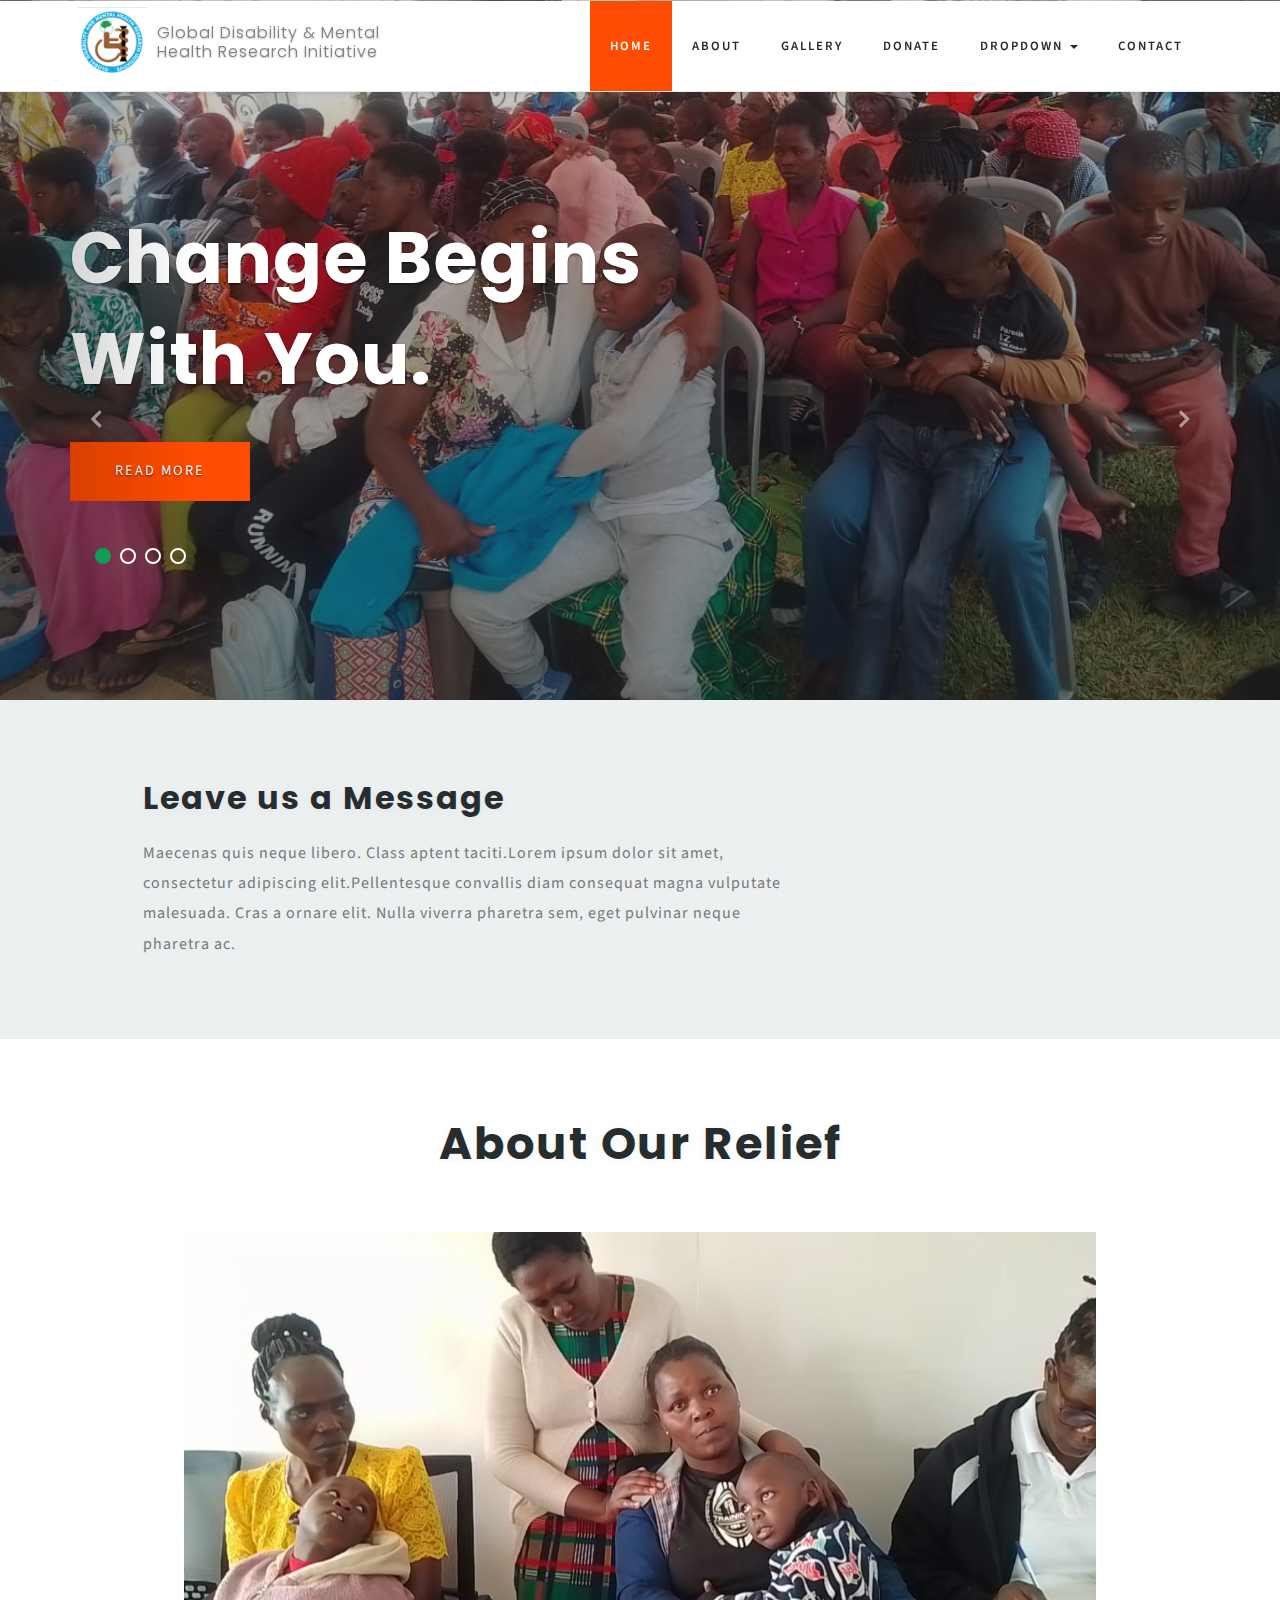
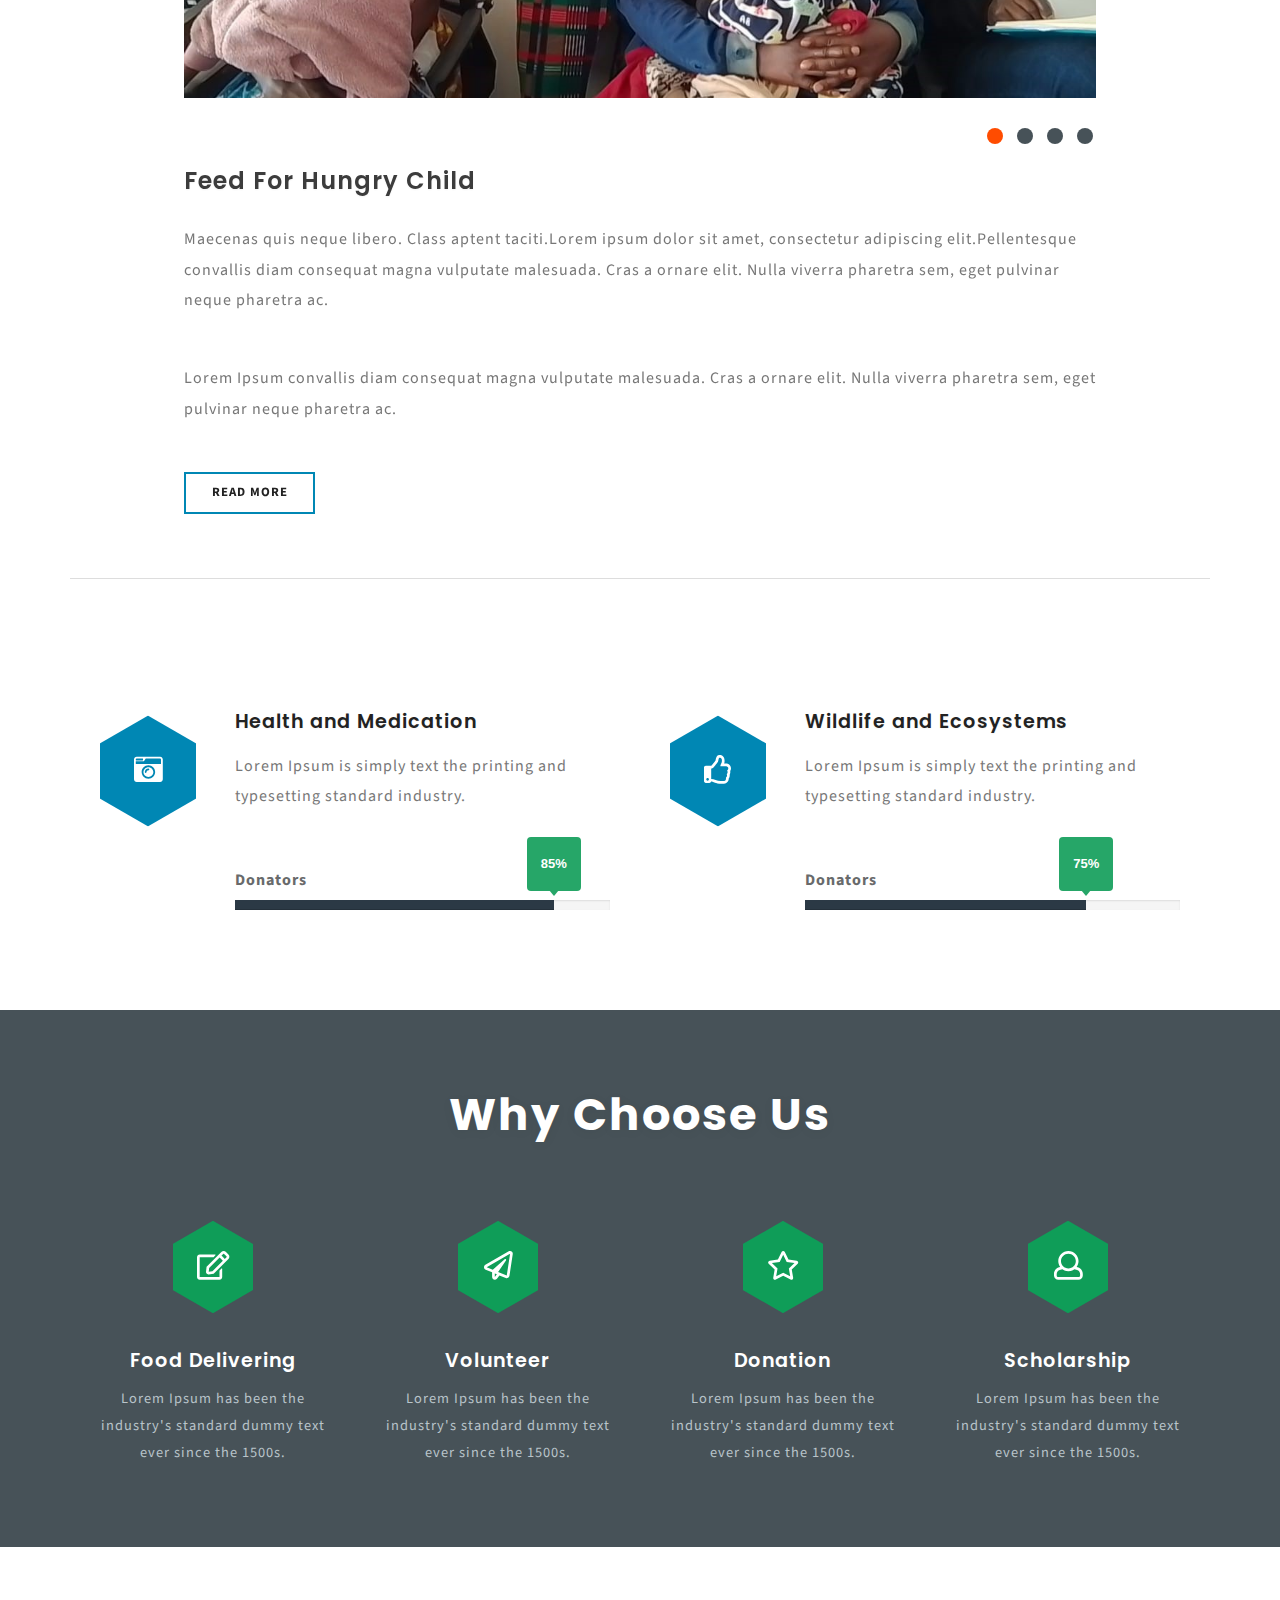
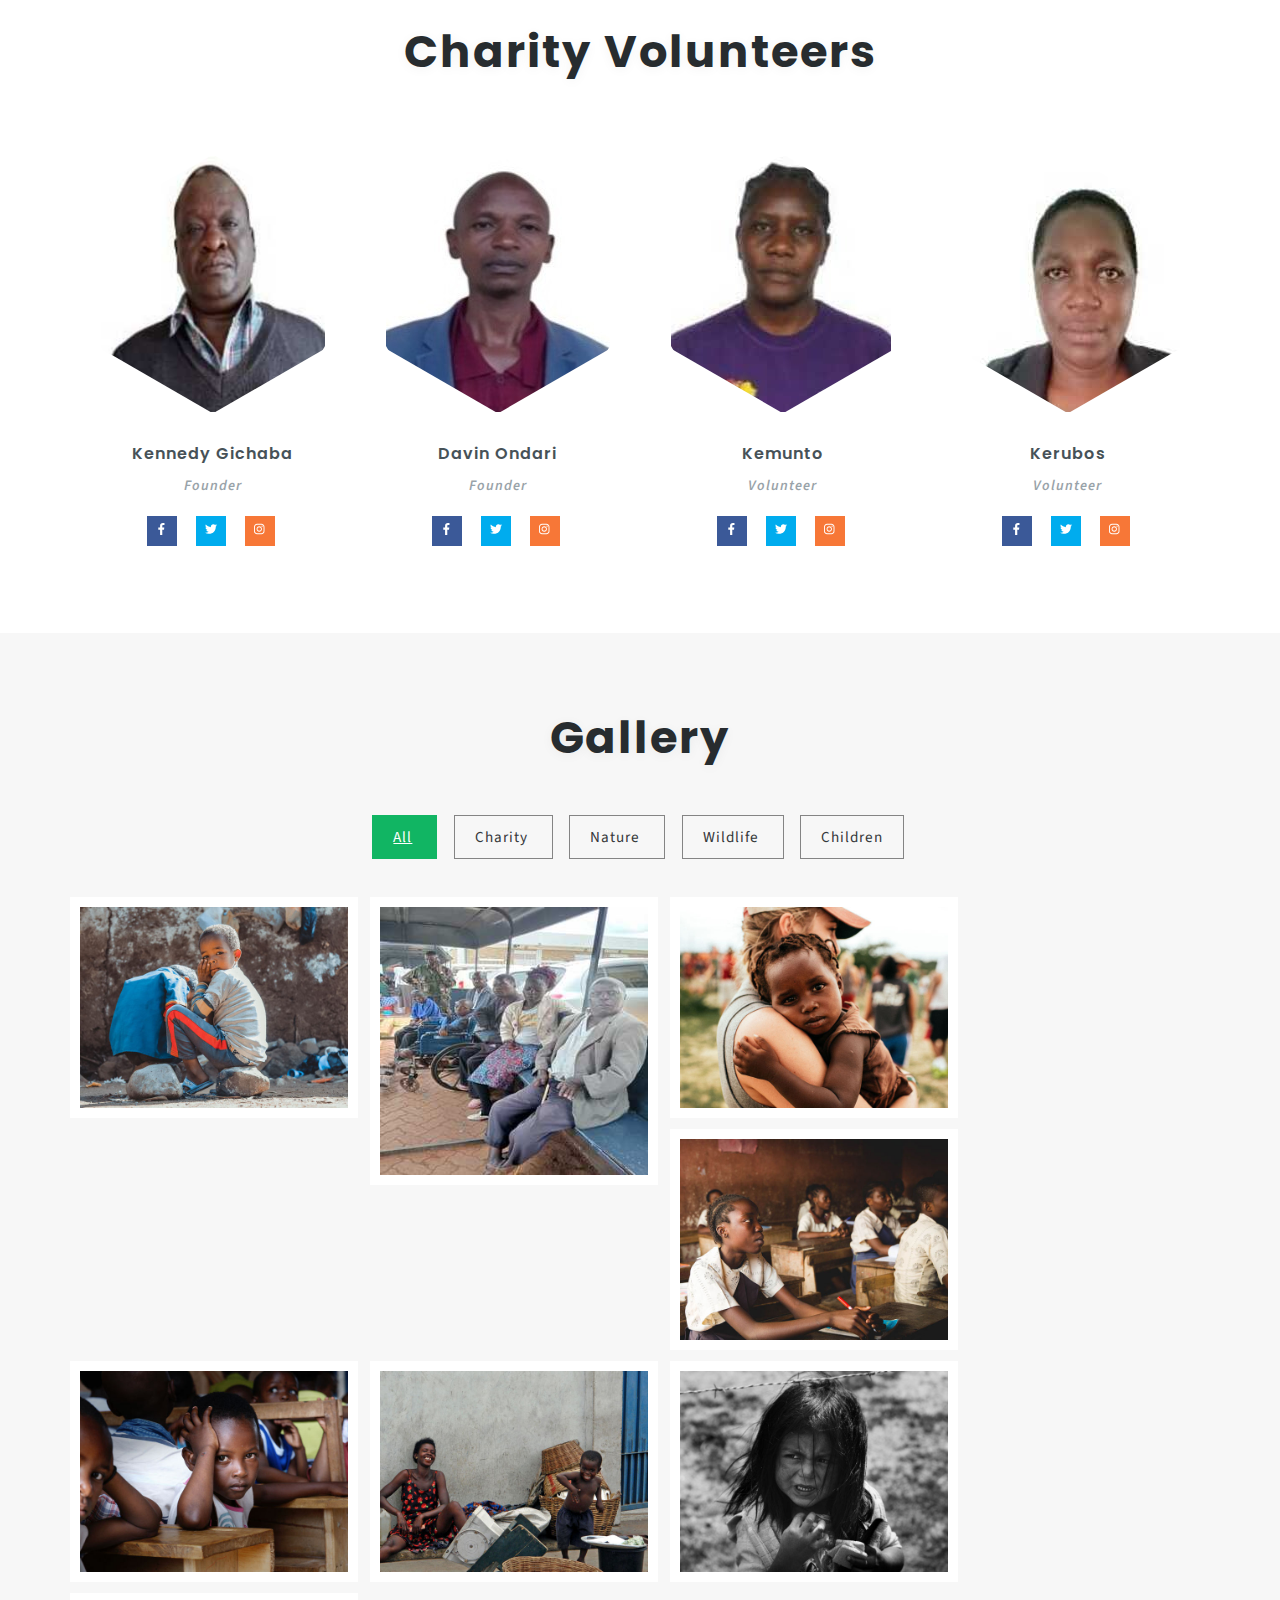
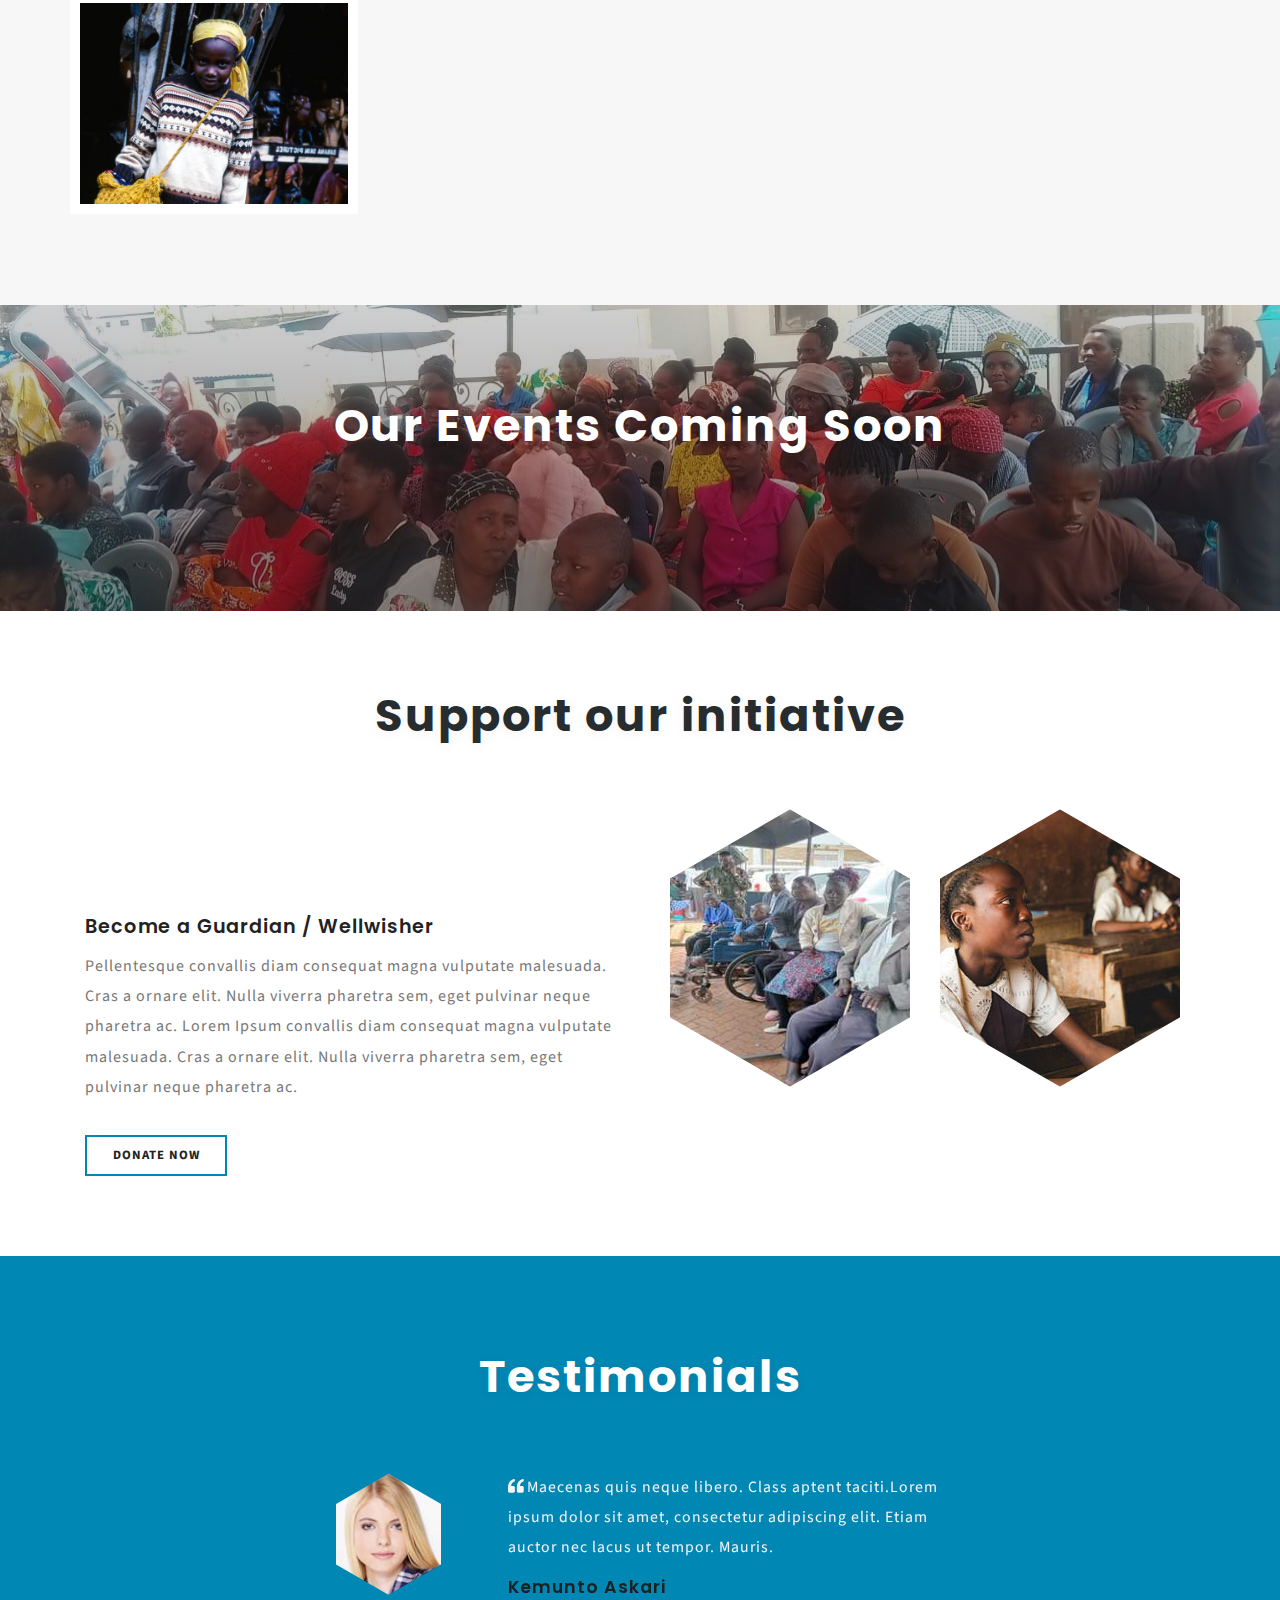
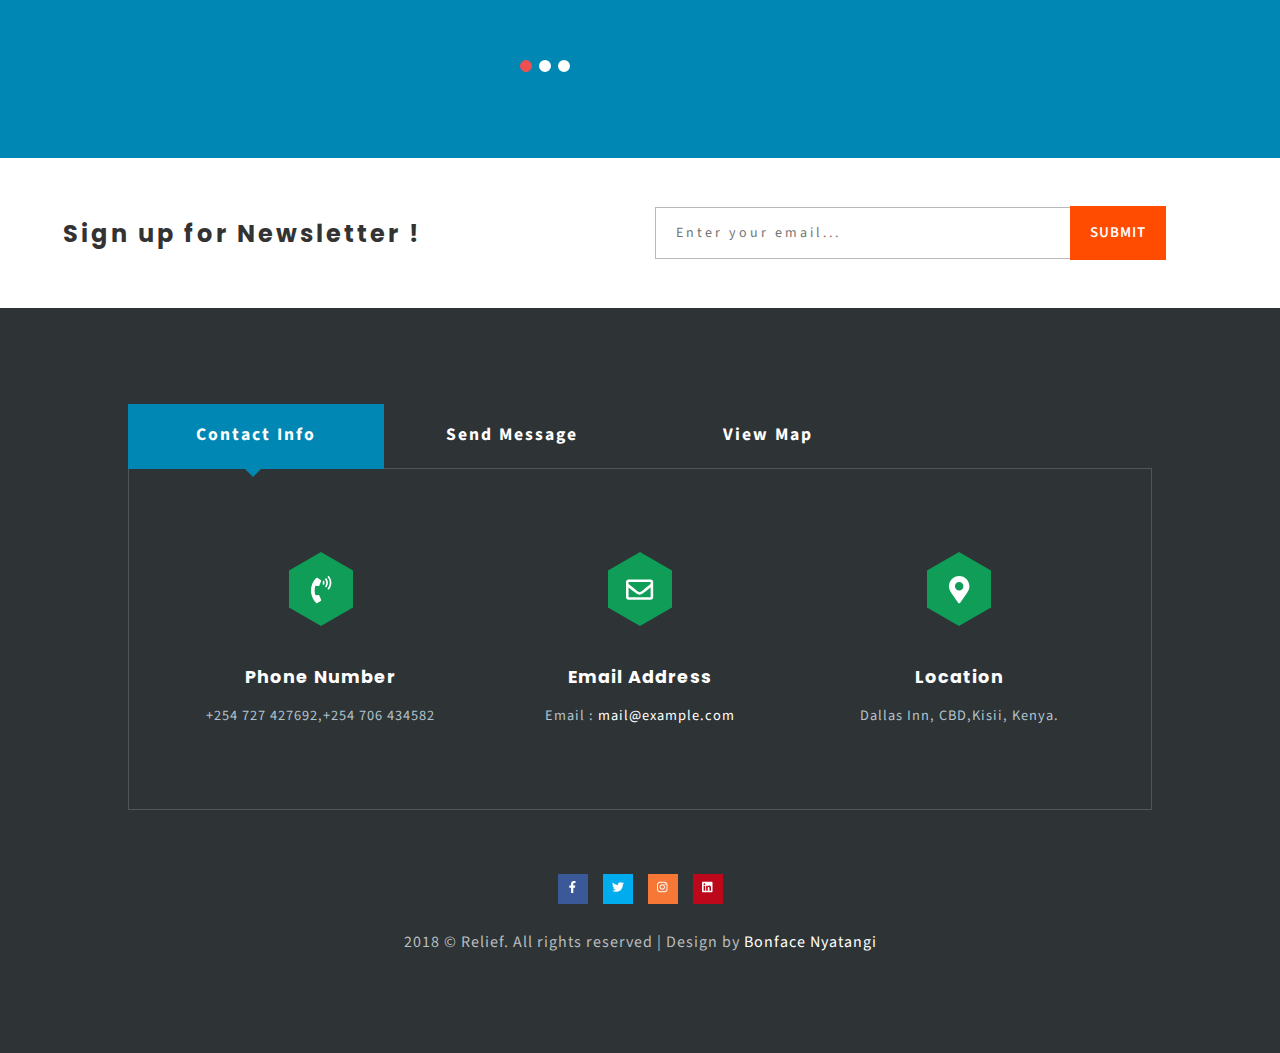
<file: index.html>
<!DOCTYPE html>
<html>
  <head>
    <title>Disability & Mental Health Wellness Initiative</title>

    <!--/tags -->
    <meta name="viewport" content="width=device-width, initial-scale=1" />
    <meta charset="utf-8" />
    <meta name="keywords" content="" />
    <script type="application/x-javascript">
      addEventListener("load", function () {
      	setTimeout(hideURLbar, 0);
      }, false);

      function hideURLbar() {
      	window.scrollTo(0, 1);
      }
    </script>
    <!--//tags -->
    <link
      href="css/bootstrap.css"
      rel="stylesheet"
      type="text/css"
      media="all"
    />
    <link href="css/style.css" rel="stylesheet" type="text/css" media="all" />
    <link href="css/prettyPhoto.css" rel="stylesheet" type="text/css" />
    <link
      href="css/easy-responsive-tabs.css"
      rel="stylesheet"
      type="text/css"
    />
    <link href="css/fontawesome-all.css" rel="stylesheet" />
    <!-- //for bootstrap working -->
    <link
      href="//fonts.googleapis.com/css?family=Source+Sans+Pro:300,300i,400,400i,600,600i,700"
      rel="stylesheet"
    />
    <link
      href="//fonts.googleapis.com/css?family=Poppins:200,200i,300,300i,400,400i,500,500i,600,600i,700"
      rel="stylesheet"
    />
    <link rel="icon" href="images/logo.jpg" />
  </head>

  <body>
    <div class="top_header" id="home">
      <!-- Fixed navbar -->
      <nav class="navbar navbar-default navbar-fixed-top">
        <div class="nav_top_fx_w3layouts_agileits">
          <div class="navbar-header">
            <button
              type="button"
              class="navbar-toggle collapsed"
              data-toggle="collapse"
              data-target="#navbar"
              aria-expanded="false"
              aria-controls="navbar"
            >
              <span class="sr-only">Toggle navigation</span>
              <span class="icon-bar"></span>
              <span class="icon-bar"></span>
              <span class="icon-bar"></span>
            </button>
            <!-- <div class="logo_wthree_agile">
              <h1>
                <a class="navbar-brand logo-image" href="index.html"
                  ><img src="images/logo.jpg" alt="" class="logo" /><span
                    class="desc"
                    >Global Disability & Mental <br />Health Research
                    Initiative</span
                  >
                </a>
              </h1>
            </div> -->
            <div class="logo_wthree_agile">
              <h1>
                <a class="navbar-brand logo-image" href="index.html">
                  <img src="images/logo.jpg" alt="" class="logo" />
                  <span class="desc"
                    >Global Disability & Mental <br />Health Research
                    Initiative</span
                  >
                </a>
              </h1>
            </div>
          </div>
          <div id="navbar" class="navbar-collapse collapse">
            <div class="nav_right_top">
              <ul class="nav navbar-nav">
                <li class="active">
                  <a href="index.html">Home</a>
                </li>
                <li>
                  <a class="scroll" href="#about">About</a>
                </li>
                <li>
                  <a class="scroll" href="#gallery">Gallery</a>
                </li>
                <li>
                  <a class="scroll" href="#donate">Donate</a>
                </li>
                <li class="dropdown">
                  <a
                    href="#"
                    class="dropdown-toggle"
                    data-toggle="dropdown"
                    role="button"
                    aria-haspopup="true"
                    aria-expanded="false"
                    >Dropdown
                    <span class="caret"></span>
                  </a>
                  <ul class="dropdown-menu">
                    <li>
                      <a class="scroll" href="#services">Services</a>
                    </li>
                    <li>
                      <a class="scroll" href="#test">Testimonials</a>
                    </li>
                  </ul>
                </li>

                <li>
                  <a class="scroll" href="#contact">Contact</a>
                </li>
              </ul>
            </div>
          </div>
          <!--/.nav-collapse -->
        </div>
      </nav>
    </div>

    <!-- banner -->
    <div class="banner_top">
      <div id="myCarousel" class="carousel slide" data-ride="carousel">
        <!-- Indicators -->
        <ol class="carousel-indicators">
          <li data-target="#myCarousel" data-slide-to="0" class="active"></li>
          <li data-target="#myCarousel" data-slide-to="1" class=""></li>
          <li data-target="#myCarousel" data-slide-to="2" class=""></li>
          <li data-target="#myCarousel" data-slide-to="3" class=""></li>
        </ol>
        <div class="carousel-inner" role="listbox">
          <div class="item active">
            <div class="container">
              <div class="carousel-caption">
                <h3>Change Begins With You.</h3>

                <div class="bnr-button">
                  <a class="act" href="single.html">Read More</a>
                </div>
              </div>
            </div>
          </div>
          <div class="item item2">
            <div class="container">
              <div class="carousel-caption">
                <h3>Make good things happen</h3>

                <div class="bnr-button">
                  <a class="act" href="single.html">Read More</a>
                </div>
              </div>
            </div>
          </div>
          <div class="item item3">
            <div class="container">
              <div class="carousel-caption">
                <h3>Change Begins With You.</h3>

                <div class="bnr-button">
                  <a class="act" href="single.html">Read More</a>
                </div>
              </div>
            </div>
          </div>
          <div class="item item4">
            <div class="container">
              <div class="carousel-caption">
                <h3>Make good things happen</h3>

                <div class="bnr-button">
                  <a class="act" href="single.html">Read More</a>
                </div>
              </div>
            </div>
          </div>
        </div>
        <a
          class="left carousel-control"
          href="#myCarousel"
          role="button"
          data-slide="prev"
        >
          <span class="fa fa-chevron-left" aria-hidden="true"></span>
          <span class="sr-only">Previous</span>
        </a>
        <a
          class="right carousel-control"
          href="#myCarousel"
          role="button"
          data-slide="next"
        >
          <span class="fa fa-chevron-right" aria-hidden="true"></span>
          <span class="sr-only">Next</span>
        </a>
        <!-- The Modal -->
      </div>
    </div>
    <!--//banner -->
    <div class="banner_bottom donate-log">
      <div class="donate-inner">
        <!-- <div class="col-md-4 donate-f-login">
          <div class="donate-log-in book-form">
            <h5>Login Now</h5>
            <form action="#" method="post">
              <input type="text" name="Name" placeholder="Name" required="" />
              <input
                type="email"
                name="Email"
                class="email"
                placeholder="Email"
                required=""
              />
              <input
                type="password"
                name="Password"
                class="password"
                placeholder="Password"
                required=""
              />
              <div class="check-box two">
                <input name="chekbox" type="checkbox" id="brand1" value="" />
                <label for="brand1"> <span></span>Remember Me.</label>
              </div>
              <input type="submit" value="Submit" />
            </form>
          </div>
        </div> -->
        <div class="col-md-8 donate-info">
          <h4>Leave us a Message</h4>
          <p>
            Maecenas quis neque libero. Class aptent taciti.Lorem ipsum dolor
            sit amet, consectetur adipiscing elit.Pellentesque convallis diam
            consequat magna vulputate malesuada. Cras a ornare elit. Nulla
            viverra pharetra sem, eget pulvinar neque pharetra ac.
          </p>
        </div>
        <div class="clearfix"></div>
      </div>
    </div>
    <!--/ab-->
    <div class="banner_bottom" id="about">
      <div class="container">
        <h3 class="tittle_w3_agileinfo">About Our Relief</h3>
        <div class="inner_sec_info_w3layouts">
          <div class="help_full">
            <ul class="rslides" id="slider4">
              <li>
                <div class="respon_info_img">
                  <img
                    src="images/banner3.jpg"
                    class="img-responsive"
                    alt="Relief"
                  />
                </div>
                <div class="banner_bottom_left">
                  <h4>Feed For Hungry Child</h4>

                  <p>
                    Maecenas quis neque libero. Class aptent taciti.Lorem ipsum
                    dolor sit amet, consectetur adipiscing elit.Pellentesque
                    convallis diam consequat magna vulputate malesuada. Cras a
                    ornare elit. Nulla viverra pharetra sem, eget pulvinar neque
                    pharetra ac.
                  </p>
                  <p>
                    Lorem Ipsum convallis diam consequat magna vulputate
                    malesuada. Cras a ornare elit. Nulla viverra pharetra sem,
                    eget pulvinar neque pharetra ac.
                  </p>
                  <div class="ab_button">
                    <a
                      class="btn btn-primary btn-lg hvr-underline-from-left"
                      href="single.html"
                      role="button"
                      >Read More
                    </a>
                  </div>
                </div>
              </li>
              <li>
                <div class="respon_info_img">
                  <img
                    src="images/banner2.jpg"
                    class="img-responsive"
                    alt="Relief"
                  />
                </div>
                <div class="banner_bottom_left">
                  <h4>Education to Every Child</h4>

                  <p>
                    Maecenas quis neque libero. Class aptent taciti.Lorem ipsum
                    dolor sit amet, consectetur adipiscing elit.Pellentesque
                    convallis diam consequat magna vulputate malesuada. Cras a
                    ornare elit. Nulla viverra pharetra sem, eget pulvinar neque
                    pharetra ac.
                  </p>
                  <p>
                    Lorem Ipsum convallis diam consequat magna vulputate
                    malesuada. Cras a ornare elit. Nulla viverra pharetra sem,
                    eget pulvinar neque pharetra ac.
                  </p>
                  <div class="ab_button">
                    <a
                      class="btn btn-primary btn-lg hvr-underline-from-left"
                      href="single.html"
                      role="button"
                      >Read More
                    </a>
                  </div>
                </div>
              </li>
              <li>
                <div class="respon_info_img">
                  <img
                    src="images/banner1.jpg"
                    class="img-responsive"
                    alt="Relief"
                  />
                </div>
                <div class="banner_bottom_left">
                  <h4>Patient and Family Support</h4>
                  <p>
                    Maecenas quis neque libero. Class aptent taciti.Lorem ipsum
                    dolor sit amet, consectetur adipiscing elit.Pellentesque
                    convallis diam consequat magna vulputate malesuada. Cras a
                    ornare elit. Nulla viverra pharetra sem, eget pulvinar neque
                    pharetra ac.
                  </p>
                  <p>
                    Lorem Ipsum convallis diam consequat magna vulputate
                    malesuada. Cras a ornare elit. Nulla viverra pharetra sem,
                    eget pulvinar neque pharetra ac.
                  </p>
                  <div class="ab_button">
                    <a
                      class="btn btn-primary btn-lg hvr-underline-from-left"
                      href="single.html"
                      role="button"
                      >Read More
                    </a>
                  </div>
                </div>
              </li>
              <li>
                <div class="respon_info_img">
                  <img
                    src="images/banner4.jpg"
                    class="img-responsive"
                    alt="Relief"
                  />
                </div>
                <div class="banner_bottom_left">
                  <h4>Provide Treatment</h4>
                  <p>
                    Maecenas quis neque libero. Class aptent taciti.Lorem ipsum
                    dolor sit amet, consectetur adipiscing elit.Pellentesque
                    convallis diam consequat magna vulputate malesuada. Cras a
                    ornare elit. Nulla viverra pharetra sem, eget pulvinar neque
                    pharetra ac.
                  </p>
                  <p>
                    Lorem Ipsum convallis diam consequat magna vulputate
                    malesuada. Cras a ornare elit. Nulla viverra pharetra sem,
                    eget pulvinar neque pharetra ac.
                  </p>
                  <div class="ab_button">
                    <a
                      class="btn btn-primary btn-lg hvr-underline-from-left"
                      href="single.html"
                      role="button"
                      >Read More
                    </a>
                  </div>
                </div>
              </li>
            </ul>
          </div>
        </div>
        <div class="news-main">
          <div class="col-md-6 banner_bottom_left">
            <div class="banner_bottom_pos">
              <div class="banner_bottom_pos_grid">
                <div class="col-xs-3 banner_bottom_grid_left">
                  <div class="banner_bottom_grid_left_grid">
                    <div class="dodecagon b1">
                      <div class="dodecagon-in b1">
                        <div class="dodecagon-bg b1">
                          <span
                            class="fas fa-camera-retro"
                            aria-hidden="true"
                          ></span>
                        </div>
                      </div>
                    </div>
                  </div>
                </div>
                <div class="col-xs-9 banner_bottom_grid_right">
                  <h4>Health and Medication</h4>
                  <p>
                    Lorem Ipsum is simply text the printing and typesetting
                    standard industry.
                  </p>
                  <div class="barWrapper">
                    <span class="progressText">
                      <b>Donators</b>
                    </span>
                    <div class="progress">
                      <div
                        class="progress-bar"
                        role="progressbar"
                        aria-valuenow="85"
                        aria-valuemin="0"
                        aria-valuemax="100"
                      >
                        <span
                          class="popOver"
                          data-toggle="tooltip"
                          data-placement="top"
                          title="85%"
                        >
                        </span>
                      </div>
                    </div>
                  </div>
                </div>

                <div class="clearfix"></div>
              </div>
            </div>
          </div>
          <div class="col-md-6 banner_bottom_left">
            <div class="banner_bottom_pos">
              <div class="banner_bottom_pos_grid">
                <div class="col-xs-3 banner_bottom_grid_left">
                  <div class="banner_bottom_grid_left_grid">
                    <div class="dodecagon b1">
                      <div class="dodecagon-in b1">
                        <div class="dodecagon-bg b1">
                          <span
                            class="far fa-thumbs-up"
                            aria-hidden="true"
                          ></span>
                        </div>
                      </div>
                    </div>
                  </div>
                </div>
                <div class="col-xs-9 banner_bottom_grid_right">
                  <h4>Wildlife and Ecosystems</h4>
                  <p>
                    Lorem Ipsum is simply text the printing and typesetting
                    standard industry.
                  </p>
                  <div class="barWrapper">
                    <span class="progressText">
                      <b>Donators</b>
                    </span>
                    <div class="progress">
                      <div
                        class="progress-bar"
                        role="progressbar"
                        aria-valuenow="75"
                        aria-valuemin="0"
                        aria-valuemax="100"
                      >
                        <span
                          class="popOver"
                          data-toggle="tooltip"
                          data-placement="top"
                          title="75%"
                        >
                        </span>
                      </div>
                    </div>
                  </div>
                </div>
                <div class="clearfix"></div>
              </div>
            </div>
          </div>
          <div class="clearfix"></div>
        </div>
      </div>
    </div>
    <!--//ab-->
    <!--/what-->
    <div class="works" id="services">
      <div class="container">
        <h3 class="tittle_w3_agileinfo cen">Why Choose Us</h3>
        <div class="inner_sec_info_w3layouts">
          <div class="ser-first">
            <div class="col-md-3 ser-first-grid text-center">
              <div class="dodecagon">
                <div class="dodecagon-in">
                  <div class="dodecagon-bg">
                    <span class="far fa-edit" aria-hidden="true"></span>
                  </div>
                </div>
              </div>
              <h3>Food Delivering</h3>
              <p>
                Lorem Ipsum has been the industry's standard dummy text ever
                since the 1500s.
              </p>
            </div>
            <div class="col-md-3 ser-first-grid text-center">
              <div class="dodecagon">
                <div class="dodecagon-in">
                  <div class="dodecagon-bg">
                    <span class="far fa-paper-plane" aria-hidden="true"></span>
                  </div>
                </div>
              </div>
              <h3>Volunteer</h3>
              <p>
                Lorem Ipsum has been the industry's standard dummy text ever
                since the 1500s.
              </p>
            </div>
            <div class="col-md-3 ser-first-grid text-center">
              <div class="dodecagon">
                <div class="dodecagon-in">
                  <div class="dodecagon-bg">
                    <span class="far fa-star" aria-hidden="true"></span>
                  </div>
                </div>
              </div>
              <h3>Donation</h3>
              <p>
                Lorem Ipsum has been the industry's standard dummy text ever
                since the 1500s.
              </p>
            </div>
            <div class="col-md-3 ser-first-grid text-center">
              <div class="dodecagon">
                <div class="dodecagon-in">
                  <div class="dodecagon-bg">
                    <span class="far fa-user" aria-hidden="true"></span>
                  </div>
                </div>
              </div>
              <h3>Scholarship</h3>
              <p>
                Lorem Ipsum has been the industry's standard dummy text ever
                since the 1500s.
              </p>
            </div>
            <div class="clearfix"></div>
          </div>
        </div>
      </div>
    </div>
    <!--//what-->
    <!--/team-->
    <div class="banner_bottom" id="team">
      <div class="container">
        <h3 class="tittle_w3_agileinfo">Charity Volunteers</h3>
        <div class="inner_sec_info_w3layouts">
          <div class="ser-first">
            <div class="col-md-3 photo-grid text-center">
              <div class="dodecagon t1">
                <div class="dodecagon-in t1">
                  <div class="dodecagon-bg t1"></div>
                </div>
              </div>
              <h3>Kennedy Gichaba</h3>
              <p>Founder</p>
              <div class="team_icons">
                <ul class="social-nav model-3d-0 footer-social social">
                  <li>
                    <a href="#" class="facebook">
                      <div class="front">
                        <i class="fab fa-facebook-f" aria-hidden="true"></i>
                      </div>
                    </a>
                  </li>
                  <li>
                    <a href="#" class="twitter">
                      <div class="front">
                        <i class="fab fa-twitter" aria-hidden="true"></i>
                      </div>
                    </a>
                  </li>
                  <li>
                    <a href="#" class="instagram">
                      <div class="front">
                        <i class="fab fa-instagram" aria-hidden="true"></i>
                      </div>
                    </a>
                  </li>
                </ul>
              </div>
            </div>
            <div class="col-md-3 photo-grid text-center">
              <div class="dodecagon t2">
                <div class="dodecagon-in t2">
                  <div class="dodecagon-bg t2"></div>
                </div>
              </div>
              <h3>Davin Ondari</h3>
              <p>Founder</p>
              <div class="team_icons">
                <ul class="social-nav model-3d-0 footer-social social">
                  <li>
                    <a href="#" class="facebook">
                      <div class="front">
                        <i class="fab fa-facebook-f" aria-hidden="true"></i>
                      </div>
                    </a>
                  </li>
                  <li>
                    <a href="#" class="twitter">
                      <div class="front">
                        <i class="fab fa-twitter" aria-hidden="true"></i>
                      </div>
                    </a>
                  </li>
                  <li>
                    <a href="#" class="instagram">
                      <div class="front">
                        <i class="fab fa-instagram" aria-hidden="true"></i>
                      </div>
                    </a>
                  </li>
                </ul>
              </div>
            </div>
            <div class="col-md-3 photo-grid text-center">
              <div class="dodecagon t3">
                <div class="dodecagon-in t3">
                  <div class="dodecagon-bg t3"></div>
                </div>
              </div>
              <h3>Kemunto</h3>
              <p>Volunteer</p>
              <div class="team_icons">
                <ul class="social-nav model-3d-0 footer-social social">
                  <li>
                    <a href="#" class="facebook">
                      <div class="front">
                        <i class="fab fa-facebook-f" aria-hidden="true"></i>
                      </div>
                    </a>
                  </li>
                  <li>
                    <a href="#" class="twitter">
                      <div class="front">
                        <i class="fab fa-twitter" aria-hidden="true"></i>
                      </div>
                    </a>
                  </li>
                  <li>
                    <a href="#" class="instagram">
                      <div class="front">
                        <i class="fab fa-instagram" aria-hidden="true"></i>
                      </div>
                    </a>
                  </li>
                </ul>
              </div>
            </div>
            <div class="col-md-3 photo-grid text-center">
              <div class="dodecagon t4">
                <div class="dodecagon-in t4">
                  <div class="dodecagon-bg t4"></div>
                </div>
              </div>
              <h3>Kerubos</h3>
              <p>Volunteer</p>
              <div class="team_icons">
                <ul class="social-nav model-3d-0 footer-social social">
                  <li>
                    <a href="#" class="facebook">
                      <div class="front">
                        <i class="fab fa-facebook-f" aria-hidden="true"></i>
                      </div>
                    </a>
                  </li>
                  <li>
                    <a href="#" class="twitter">
                      <div class="front">
                        <i class="fab fa-twitter" aria-hidden="true"></i>
                      </div>
                    </a>
                  </li>
                  <li>
                    <a href="#" class="instagram">
                      <div class="front">
                        <i class="fab fa-instagram" aria-hidden="true"></i>
                      </div>
                    </a>
                  </li>
                </ul>
              </div>
            </div>
            <div class="clearfix"></div>
          </div>
        </div>
      </div>
    </div>
    <!--//team-->
    <!--/gallery-->
    <div class="banner_bottom proj" id="gallery">
      <div class="wrap_view">
        <h3 class="tittle_w3_agileinfo">Gallery</h3>
        <div class="inner_sec_info_w3layouts">
          <ul class="portfolio-categ filter">
            <li class="port-filter all active">
              <a href="#">All</a>
            </li>
            <li class="cat-item-1">
              <a href="#" title="Category 1">Charity</a>
            </li>
            <li class="cat-item-2">
              <a href="#" title="Category 2">Nature</a>
            </li>
            <li class="cat-item-3">
              <a href="#" title="Category 3">Wildlife</a>
            </li>
            <li class="cat-item-4">
              <a href="#" title="Category 4">Children</a>
            </li>
          </ul>

          <ul class="portfolio-area">
            <li class="portfolio-item2" data-id="id-0" data-type="cat-item-4">
              <div>
                <span class="image-block img-hover">
                  <a
                    class="image-zoom"
                    href="images/g1.jpg"
                    rel="prettyPhoto[gallery]"
                  >
                    <img
                      src="images/g1.jpg"
                      class="img-responsive"
                      alt="Relief"
                    />
                  </a>
                </span>
              </div>
            </li>

            <li class="portfolio-item2" data-id="id-1" data-type="cat-item-2">
              <div>
                <span class="image-block">
                  <a
                    class="image-zoom"
                    href="images/g2.jpg"
                    rel="prettyPhoto[gallery]"
                  >
                    <img
                      src="images/g2.jpg"
                      class="img-responsive"
                      alt="Relief"
                    />
                  </a>
                </span>
              </div>
            </li>

            <li class="portfolio-item2" data-id="id-2" data-type="cat-item-1">
              <div>
                <span class="image-block">
                  <a
                    class="image-zoom"
                    href="images/g3.jpg"
                    rel="prettyPhoto[gallery]"
                  >
                    <img
                      src="images/g3.jpg"
                      class="img-responsive"
                      alt="Relief"
                    />
                  </a>
                </span>
              </div>
            </li>

            <li class="portfolio-item2" data-id="id-3" data-type="cat-item-4">
              <div>
                <span class="image-block">
                  <a
                    class="image-zoom"
                    href="images/g4.jpg"
                    rel="prettyPhoto[gallery]"
                  >
                    <img
                      src="images/g4.jpg"
                      class="img-responsive"
                      alt="Relief"
                    />
                  </a>
                </span>
              </div>
            </li>

            <li class="portfolio-item2" data-id="id-4" data-type="cat-item-3">
              <div>
                <span class="image-block">
                  <a class="image-zoom" href="images/g5.jpg">
                    <img
                      src="images/g5.jpg"
                      class="img-responsive"
                      alt="Relief"
                    />
                  </a>
                </span>
              </div>
            </li>

            <li class="portfolio-item2" data-id="id-5" data-type="cat-item-2">
              <div>
                <span class="image-block">
                  <a
                    class="image-zoom"
                    href="images/g6.jpg"
                    rel="prettyPhoto[gallery]"
                  >
                    <img
                      src="images/g6.jpg"
                      class="img-responsive"
                      alt="Relief"
                    />
                  </a>
                </span>
              </div>
            </li>

            <li class="portfolio-item2" data-id="id-6" data-type="cat-item-1">
              <div>
                <span class="image-block">
                  <a
                    class="image-zoom"
                    href="images/g7.jpg"
                    rel="prettyPhoto[gallery]"
                  >
                    <img
                      src="images/g7.jpg"
                      class="img-responsive"
                      alt="Relief"
                    />
                  </a>
                </span>
              </div>
            </li>

            <li class="portfolio-item2" data-id="id-7" data-type="cat-item-1">
              <div>
                <span class="image-block">
                  <a
                    class="image-zoom"
                    href="images/g8.jpg"
                    rel="prettyPhoto[gallery]"
                  >
                    <img
                      src="images/g8.jpg"
                      class="img-responsive"
                      alt="Relief"
                    />
                  </a>
                </span>
              </div>
            </li>

            <div class="clearfix"></div>
          </ul>
          <!--end portfolio-area -->
        </div>
      </div>
    </div>

    <!--//gallery-->
    <div class="events-coming">
      <h3 class="tittle_w3_agileinfo cen">Our Events Coming Soon</h3>
      <div class="inner_sec_info_w3layouts">
        <div class="content">
          <div
            class="simply-countdown-custom"
            id="simply-countdown-custom"
          ></div>
        </div>
      </div>
    </div>
    <!--/last-->
    <div class="banner_bottom" id="donate">
      <div class="container">
        <h3 class="tittle_w3_agileinfo">Support our initiative</h3>
        <div class="inner_sec_info_w3layouts">
          <div class="last_sec">
            <div class="col-md-6 last-img-info-text">
              <h4>Become a Guardian / Wellwisher</h4>
              <p>
                Pellentesque convallis diam consequat magna vulputate malesuada.
                Cras a ornare elit. Nulla viverra pharetra sem, eget pulvinar
                neque pharetra ac. Lorem Ipsum convallis diam consequat magna
                vulputate malesuada. Cras a ornare elit. Nulla viverra pharetra
                sem, eget pulvinar neque pharetra ac.
              </p>
              <div class="ab_button">
                <a class="btn btn-primary btn-lg" href="#contact" role="button"
                  >Donate Now
                </a>
              </div>
            </div>
            <div class="col-md-6 last-img-info_main">
              <div class="col-md-6 last-img-info">
                <div class="dodecagon l1">
                  <div class="dodecagon-in l1">
                    <div class="dodecagon-bg l1"></div>
                  </div>
                </div>
              </div>
              <div class="col-md-6 last-img-info">
                <div class="dodecagon l2">
                  <div class="dodecagon-in l2">
                    <div class="dodecagon-bg l2"></div>
                  </div>
                </div>
              </div>
              <div class="clearfix"></div>
            </div>
            <div class="clearfix"></div>
          </div>
        </div>
      </div>
    </div>
    <!--//last-->
    <!--/price-->

    <!--//price-->
    <!-- Modal1 -->
    <div class="modal fade" id="myModal1" role="dialog">
      <div class="modal-dialog">
        <!-- Modal content-->
        <div class="modal-content">
          <div class="modal-header book-form">
            <button type="button" class="close" data-dismiss="modal">
              &times;
            </button>
            <h4>Sign up Form</h4>
            <form action="#" method="post">
              <input
                type="text"
                name="Name"
                placeholder="Your Name"
                required=""
              />
              <input
                type="email"
                name="Email"
                class="email"
                placeholder="Email"
                required=""
              />
              <input
                type="password"
                name="Password"
                class="password"
                placeholder="Password"
                required=""
              />
              <div class="check-box">
                <input name="chekbox" type="checkbox" id="brand" value="" />
                <label for="brand"> <span></span>Remember Me.</label>
              </div>
              <input type="submit" value="Sign Up" />
            </form>
          </div>
        </div>
      </div>
    </div>
    <!-- //Modal1 -->
    <!--/testimonials-->
    <div class="tesimonials" id="test">
      <div class="container">
        <h3 class="tittle_w3_agileinfo cen">Testimonials</h3>
        <div class="inner_sec">
          <div class="test_grid_sec">
            <div class="col-md-offset-2 col-md-8">
              <div
                class="carousel slide two"
                data-ride="carousel"
                id="quote-carousel"
              >
                <!-- Bottom Carousel Indicators -->
                <ol class="carousel-indicators two">
                  <li
                    data-target="#quote-carousel"
                    data-slide-to="0"
                    class="active"
                  ></li>
                  <li data-target="#quote-carousel" data-slide-to="1"></li>
                  <li data-target="#quote-carousel" data-slide-to="2"></li>
                </ol>

                <!-- Carousel Slides / Quotes -->
                <div class="carousel-inner">
                  <!-- Quote 1 -->
                  <div class="item active">
                    <blockquote>
                      <div class="test_grid">
                        <div class="col-sm-3 text-center test_img">
                          <div class="dodecagon c1">
                            <div class="dodecagon-in c1">
                              <div class="dodecagon-bg c1"></div>
                            </div>
                          </div>
                        </div>
                        <div class="col-sm-9 test_img_info">
                          <p>
                            <i class="fas fa-quote-left"></i> Maecenas quis
                            neque libero. Class aptent taciti.Lorem ipsum dolor
                            sit amet, consectetur adipiscing elit. Etiam auctor
                            nec lacus ut tempor. Mauris.
                          </p>
                          <h6>Kemunto Askari</h6>
                        </div>
                      </div>
                    </blockquote>
                  </div>
                  <!-- Quote 2 -->
                  <div class="item">
                    <blockquote>
                      <div class="test_grid">
                        <div class="col-sm-3 text-center test_img">
                          <div class="dodecagon c2">
                            <div class="dodecagon-in c2">
                              <div class="dodecagon-bg c2"></div>
                            </div>
                          </div>
                        </div>
                        <div class="col-sm-9 test_img_info">
                          <p>
                            <i class="fas fa-quote-left"></i> Lorem ipsum dolor
                            sit amet. Class aptent taciti.Lorem ipsum dolor sit
                            amet, consectetur adipiscing elit. Etiam auctor nec
                            lacus ut tempor. Mauris.
                          </p>
                          <h6>Askari Ruto</h6>
                        </div>
                      </div>
                    </blockquote>
                  </div>
                  <!-- Quote 3 -->
                  <div class="item">
                    <blockquote>
                      <div class="test_grid">
                        <div class="col-sm-3 text-center test_img">
                          <div class="dodecagon c3">
                            <div class="dodecagon-in c3">
                              <div class="dodecagon-bg c3"></div>
                            </div>
                          </div>
                        </div>
                        <div class="col-sm-9 test_img_info">
                          <p>
                            <i class="fas fa-quote-left"></i> Maecenas quis
                            neque libero. Class aptent taciti.Lorem ipsum dolor
                            sit amet, consectetur adipiscing elit. Etiam auctor
                            nec lacus ut tempor. Mauris.
                          </p>
                          <h6>Askari Alice</h6>
                        </div>
                      </div>
                    </blockquote>
                  </div>
                </div>
              </div>
            </div>
          </div>
        </div>
      </div>
    </div>
    <!--//testimonials-->

    <!-- /newsletter-->
    <div class="newsletter">
      <div class="col-sm-6 newsleft">
        <h3>Sign up for Newsletter !</h3>
      </div>
      <div class="col-sm-6 newsright">
        <form action="#" method="post">
          <input
            type="email"
            placeholder="Enter your email..."
            name="email"
            required=""
          />
          <input type="submit" value="Submit" />
        </form>
      </div>

      <div class="clearfix"></div>
    </div>
    <!-- //newsletter-->

    <!-- footer -->
    <div class="footer" id="contact">
      <div class="footer_inner_info_wthree_agileits">
        <!--/tabs-->
        <div class="responsive_tabs">
          <div id="horizontalTab">
            <ul class="resp-tabs-list">
              <li>Contact Info</li>
              <li>Send Message</li>
              <li>View Map</li>
            </ul>
            <div class="resp-tabs-container">
              <!--/tab_one-->
              <div class="tab1">
                <div class="tab-info">
                  <div class="address">
                    <div class="col-md-4 address-grid">
                      <div class="address-left">
                        <div class="dodecagon f1">
                          <div class="dodecagon-in f1">
                            <div class="dodecagon-bg f1">
                              <span
                                class="fas fa-phone-volume"
                                aria-hidden="true"
                              ></span>
                            </div>
                          </div>
                        </div>
                      </div>
                      <div class="address-right">
                        <h6>Phone Number</h6>
                        <p>+254 727 427692,+254 706 434582</p>
                      </div>
                      <div class="clearfix"></div>
                    </div>
                    <div class="col-md-4 address-grid">
                      <div class="address-left">
                        <div class="dodecagon f1">
                          <div class="dodecagon-in f1">
                            <div class="dodecagon-bg f1">
                              <span
                                class="far fa-envelope"
                                aria-hidden="true"
                              ></span>
                            </div>
                          </div>
                        </div>
                      </div>
                      <div class="address-right">
                        <h6>Email Address</h6>
                        <p>
                          Email :
                          <a href="mailto:example@email.com">
                            mail@example.com</a
                          >
                        </p>
                      </div>
                      <div class="clearfix"></div>
                    </div>
                    <div class="col-md-4 address-grid">
                      <div class="address-left">
                        <div class="dodecagon f1">
                          <div class="dodecagon-in f1">
                            <div class="dodecagon-bg f1">
                              <span
                                class="fas fa-map-marker-alt"
                                aria-hidden="true"
                              ></span>
                            </div>
                          </div>
                        </div>
                      </div>
                      <div class="address-right">
                        <h6>Location</h6>
                        <p>Dallas Inn, CBD,Kisii, Kenya.</p>
                      </div>
                      <div class="clearfix"></div>
                    </div>
                    <div class="clearfix"></div>
                  </div>
                </div>
              </div>
              <!--//tab_one-->
              <div class="tab2">
                <div class="tab-info">
                  <div class="contact_grid_right">
                    <h6>Please fill this form to contact with us.</h6>
                    <form action="#" method="post">
                      <div class="contact_left_grid">
                        <input
                          type="text"
                          name="Name"
                          placeholder="Name"
                          required=""
                        />
                        <input
                          type="email"
                          name="Email"
                          placeholder="Email"
                          required=""
                        />

                        <input
                          type="text"
                          name="Telephone"
                          placeholder="Telephone"
                          required=""
                        />
                        <input
                          type="text"
                          name="Subject"
                          placeholder="Subject"
                          required=""
                        />
                        <textarea
                          name="Message"
                          onfocus="this.value = '';"
                          onblur="if (this.value == '') {this.value = 'Message...';}"
                          required=""
                        >
Message...</textarea
                        >
                        <input type="submit" value="Submit" />
                        <input type="reset" value="Clear" />
                        <div class="clearfix"></div>
                      </div>
                    </form>
                  </div>
                </div>
              </div>
              <!--//tab_two-->
              <div class="tab3">
                <div class="tab-info">
                  <div class="contact-map">
                    <iframe
                      src="https://www.google.com/maps/embed?pb=!1m18!1m12!1m3!1d100949.24429313939!2d-122.44206553967531!3d37.75102885910819!2m3!1f0!2f0!3f0!3m2!1i1024!2i768!4f13.1!3m3!1m2!1s0x80859a6d00690021%3A0x4a501367f076adff!2sSan+Francisco%2C+CA%2C+USA!5e0!3m2!1sen!2sin!4v1472190196783"
                      class="map"
                      style="border: 0"
                      allowfullscreen=""
                    ></iframe>
                  </div>
                </div>
              </div>
              <div class="clearfix"></div>
            </div>
          </div>
        </div>
        <!--//tabs-->
        <div class="clearfix"></div>
        <ul class="social-nav model-3d-0 footer-social social two">
          <li>
            <a href="#" class="facebook">
              <div class="front">
                <i class="fab fa-facebook-f" aria-hidden="true"></i>
              </div>
            </a>
          </li>
          <li>
            <a href="#" class="twitter">
              <div class="front">
                <i class="fab fa-twitter" aria-hidden="true"></i>
              </div>
            </a>
          </li>
          <li>
            <a href="#" class="instagram">
              <div class="front">
                <i class="fab fa-instagram" aria-hidden="true"></i>
              </div>
            </a>
          </li>
          <li>
            <a href="#" class="pinterest">
              <div class="front">
                <i class="fab fa-linkedin" aria-hidden="true"></i>
              </div>
            </a>
          </li>
        </ul>
        <p class="copy-right">
          2018 © Relief. All rights reserved | Design by
          <a href="#">Bonface Nyatangi</a>
        </p>
      </div>
    </div>
    <!-- //footer -->
    <script type="text/javascript" src="js/jquery-2.2.3.min.js"></script>
    <script type="text/javascript" src="js/bootstrap.js"></script>
    <!-- script for responsive tabs -->
    <script src="js/easy-responsive-tabs.js"></script>
    <script>
      $(document).ready(function () {
        $("#horizontalTab").easyResponsiveTabs({
          type: "default", //Types: default, vertical, accordion
          width: "auto", //auto or any width like 600px
          fit: true, // 100% fit in a container
          closed: "accordion", // Start closed if in accordion view
          activate: function (event) {
            // Callback function if tab is switched
            var $tab = $(this);
            var $info = $("#tabInfo");
            var $name = $("span", $info);
            $name.text($tab.text());
            $info.show();
          },
        });
        $("#verticalTab").easyResponsiveTabs({
          type: "vertical",
          width: "auto",
          fit: true,
        });
      });
    </script>
    <!--// script for responsive tabs -->
    <script src="js/responsiveslides.min.js"></script>
    <script>
      // You can also use "$(window).load(function() {"
      $(function () {
        // Slideshow 4
        $("#slider4").responsiveSlides({
          auto: true,
          pager: true,
          nav: false,
          speed: 500,
          namespace: "callbacks",
          before: function () {
            $(".events").append("<li>before event fired.</li>");
          },
          after: function () {
            $(".events").append("<li>after event fired.</li>");
          },
        });
      });
    </script>
    <script type="text/javascript" src="js/all.js"></script>
    <script>
      $("ul.dropdown-menu li").hover(
        function () {
          $(this)
            .find(".dropdown-menu")
            .stop(true, true)
            .delay(200)
            .fadeIn(500);
        },
        function () {
          $(this)
            .find(".dropdown-menu")
            .stop(true, true)
            .delay(200)
            .fadeOut(500);
        }
      );
    </script>

    <!-- js -->
    <script type="text/javascript" src="js/simplyCountdown.js"></script>
    <link href="css/simplyCountdown.css" rel="stylesheet" type="text/css" />
    <script>
      var d = new Date();
      simplyCountdown("simply-countdown", {
        year: d.getFullYear(),
        month: d.getMonth() + 2,
        day: 25,
      });
      simplyCountdown("simply-countdown-custom", {
        year: d.getFullYear(),
        month: d.getMonth() + 2,
        day: 25,
      });
      $("#simply-countdown-losange").simplyCountdown({
        year: d.getFullYear(),
        month: d.getMonth() + 2,
        day: 25,
      });
    </script>
    <!--js-->
    <!--/tooltip -->
    <script>
      $(function () {
        $('[data-toggle="tooltip"]')
          .tooltip({
            trigger: "manual",
          })
          .tooltip("show");
      });

      // $( window ).scroll(function() {
      // if($( window ).scrollTop() > 10){  // scroll down abit and get the action
      $(".progress-bar").each(function () {
        each_bar_width = $(this).attr("aria-valuenow");
        $(this).width(each_bar_width + "%");
      });

      //  }
      // });
    </script>
    <!--//tooltip -->
    <!-- Smooth-Scrolling-JavaScript -->
    <script type="text/javascript" src="js/easing.js"></script>
    <script type="text/javascript" src="js/move-top.js"></script>
    <script type="text/javascript">
      jQuery(document).ready(function ($) {
        $(".scroll, .navbar li a, .footer li a").click(function (event) {
          $("html,body").animate(
            {
              scrollTop: $(this.hash).offset().top,
            },
            1000
          );
        });
      });
    </script>
    <!-- //Smooth-Scrolling-JavaScript -->
    <script type="text/javascript">
      $(document).ready(function () {
        /*
									var defaults = {
							  			containerID: 'toTop', // fading element id
										containerHoverID: 'toTopHover', // fading element hover id
										scrollSpeed: 1200,
										easingType: 'linear' 
							 		};
									*/

        $().UItoTop({
          easingType: "easeOutQuart",
        });
      });
    </script>

    <a href="#home" class="scroll" id="toTop" style="display: block">
      <span id="toTopHover" style="opacity: 1"> </span>
    </a>

    <!-- jQuery-Photo-filter-lightbox-Gallery-plugin -->
    <script type="text/javascript" src="js/jquery-1.7.2.js"></script>
    <script src="js/jquery.quicksand.js" type="text/javascript"></script>
    <script src="js/script.js" type="text/javascript"></script>
    <script src="js/jquery.prettyPhoto.js" type="text/javascript"></script>
    <!-- //jQuery-Photo-filter-lightbox-Gallery-plugin -->
  </body>
</html>
</file>
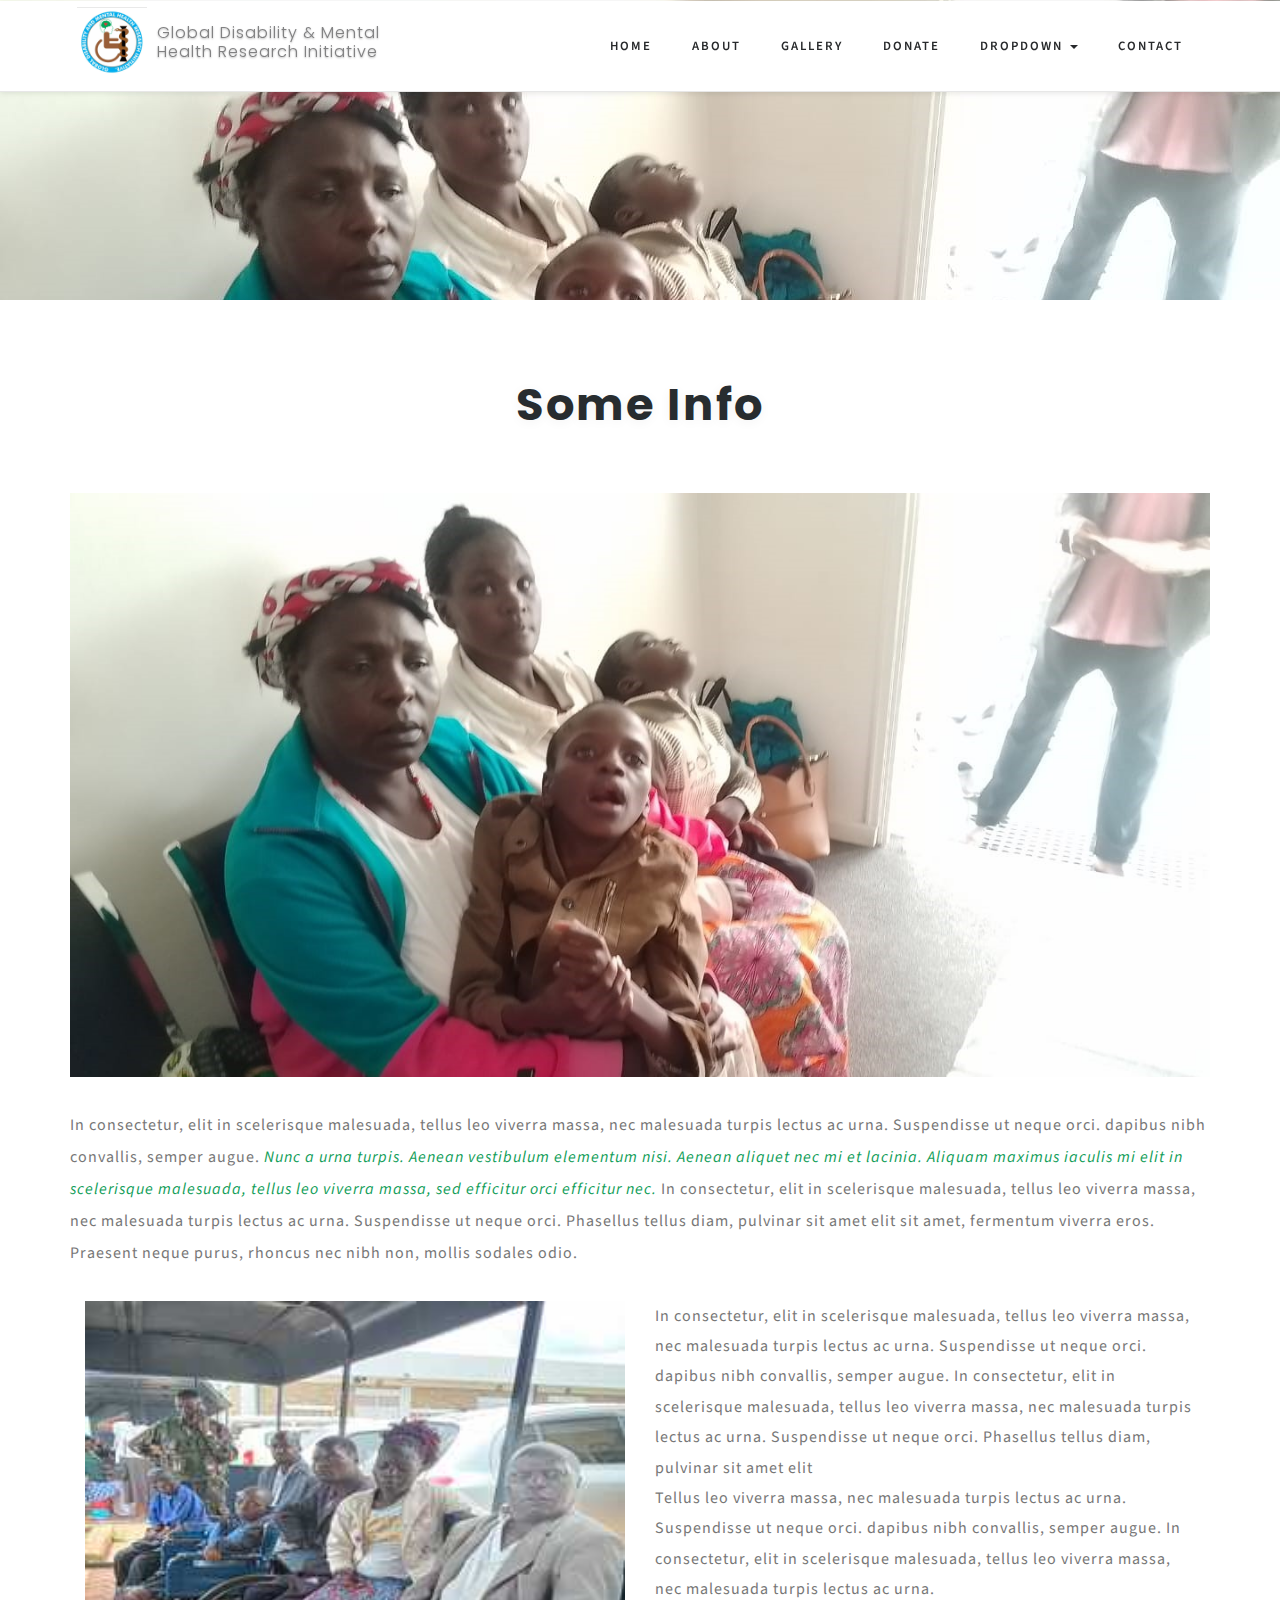
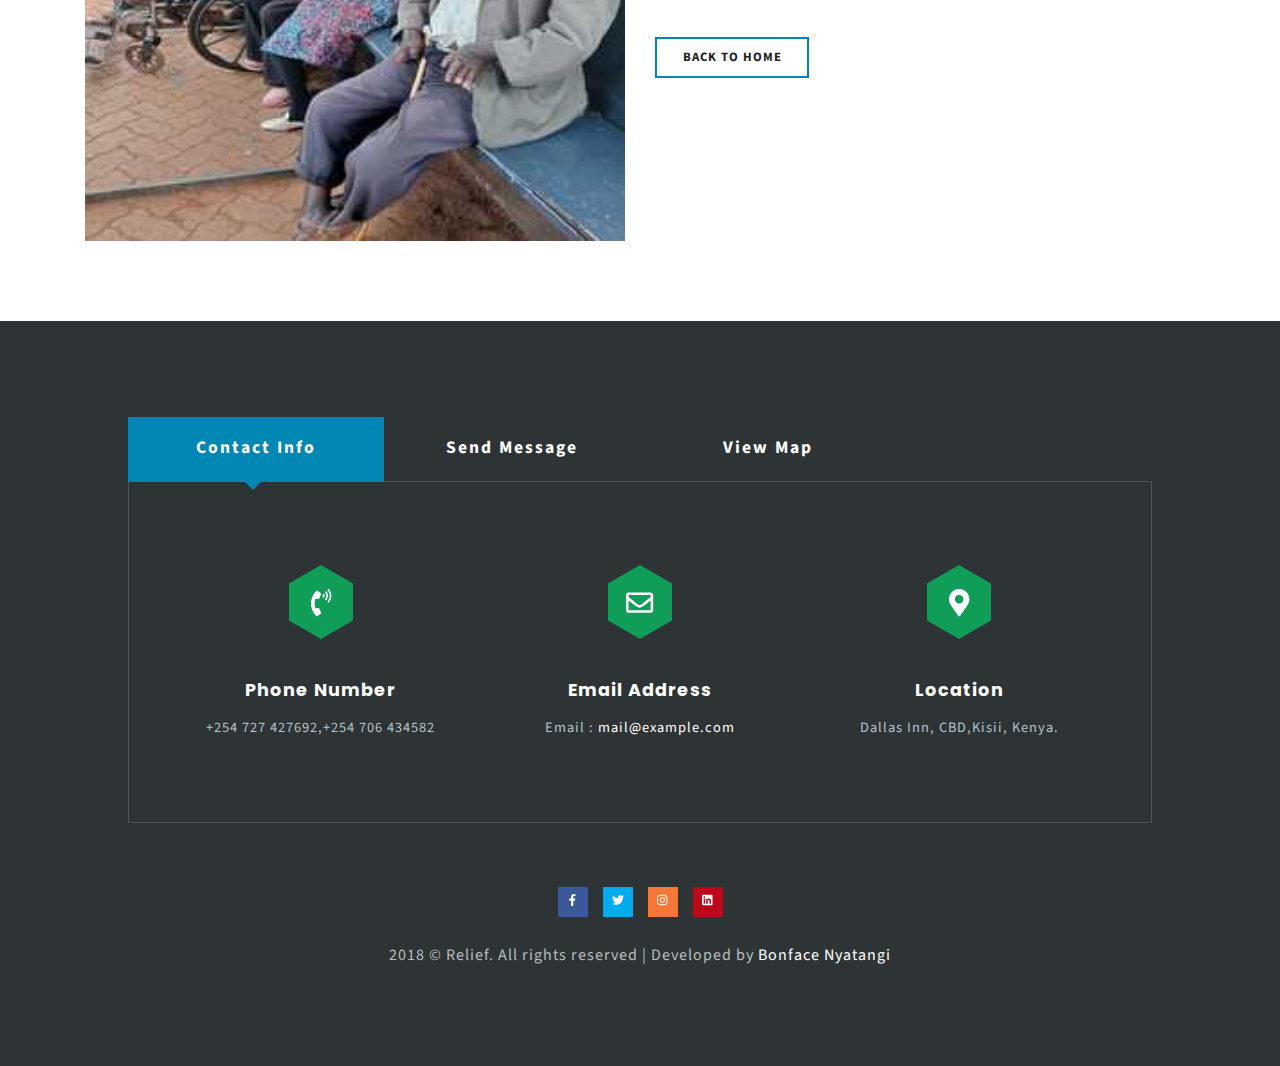
<file: single.html>
<!--
	Author: W3layouts
	Author URL: http://w3layouts.com
	License: Creative Commons Attribution 3.0 Unported
	License URL: http://creativecommons.org/licenses/by/3.0/
-->

<!DOCTYPE html>
<html>
  <head>
    <title>Disability & Mental Health Wellness Initiative</title>

    <!--/tags -->
    <meta name="viewport" content="width=device-width, initial-scale=1" />
    <meta charset="utf-8" />
    <meta
      name="keywords"
      content="Relief Responsive web template, Bootstrap Web Templates, Flat Web Templates, Android Compatible web template, 
Smartphone Compatible web template, free webdesigns for Nokia, Samsung, LG, SonyEricsson, Motorola web design"
    />
    <script type="application/x-javascript">
      addEventListener("load", function () {
      	setTimeout(hideURLbar, 0);
      }, false);

      function hideURLbar() {
      	window.scrollTo(0, 1);
      }
    </script>
    <!--//tags -->
    <link
      href="css/bootstrap.css"
      rel="stylesheet"
      type="text/css"
      media="all"
    />
    <link href="css/style.css" rel="stylesheet" type="text/css" media="all" />
    <link href="css/prettyPhoto.css" rel="stylesheet" type="text/css" />

    <link
      href="css/easy-responsive-tabs.css"
      rel="stylesheet"
      type="text/css"
    />
    <link href="css/fontawesome-all.css" rel="stylesheet" />
    <!-- //for bootstrap working -->
    <link
      href="//fonts.googleapis.com/css?family=Source+Sans+Pro:300,300i,400,400i,600,600i,700"
      rel="stylesheet"
    />
    <link
      href="//fonts.googleapis.com/css?family=Poppins:200,200i,300,300i,400,400i,500,500i,600,600i,700"
      rel="stylesheet"
    />
  </head>

  <body>
    <div class="top_header" id="home">
      <!-- Fixed navbar -->
      <nav class="navbar navbar-default navbar-fixed-top">
        <div class="nav_top_fx_w3layouts_agileits">
          <div class="navbar-header">
            <button
              type="button"
              class="navbar-toggle collapsed"
              data-toggle="collapse"
              data-target="#navbar"
              aria-expanded="false"
              aria-controls="navbar"
            >
              <span class="sr-only">Toggle navigation</span>
              <span class="icon-bar"></span>
              <span class="icon-bar"></span>
              <span class="icon-bar"></span>
            </button>
            <!-- <div class="logo_wthree_agile">
              <h1>
                <a class="navbar-brand" href="index.html"
                  ><i class="fas fa-heart" aria-hidden="true"></i> Relief
                  <span class="desc">Give a little. Help a lot.</span></a
                >
              </h1>
            </div> -->
            <div class="logo_wthree_agile">
              <h1>
                <a class="navbar-brand logo-image" href="index.html">
                  <img src="images/logo.jpg" alt="" class="logo" />
                  <span class="desc"
                    >Global Disability & Mental <br />Health Research
                    Initiative</span
                  >
                </a>
              </h1>
            </div>
          </div>
          <div id="navbar" class="navbar-collapse collapse">
            <div class="nav_right_top">
              <ul class="nav navbar-nav">
                <li><a href="index.html">Home</a></li>
                <li><a href="index.html/#about">About</a></li>
                <li><a href="index.html/#gallery">Gallery</a></li>
                <li><a href="index.html/#donate">Donate</a></li>
                <li class="dropdown">
                  <a
                    href="#"
                    class="dropdown-toggle"
                    data-toggle="dropdown"
                    role="button"
                    aria-haspopup="true"
                    aria-expanded="false"
                    >Dropdown <span class="caret"></span
                  ></a>
                  <ul class="dropdown-menu">
                    <li><a href="index.html">Services</a></li>
                    <li><a href="index.html">Testimonials</a></li>
                  </ul>
                </li>

                <li><a href="index.html">Contact</a></li>
              </ul>
            </div>
          </div>
          <!--/.nav-collapse -->
        </div>
      </nav>
      <div class="clearfix"></div>
    </div>
    <!-- banner -->
    <div class="banner-inner-page"></div>
    <!--//banner -->
    <!--/single-->
    <div class="banner_bottom read_page">
      <div class="container">
        <h3 class="tittle_w3_agileinfo">Some Info</h3>
        <div class="inner_sec_info_w3layouts">
          <div class="read_img">
            <img src="images/banner2.jpg" alt=" " class="img-responsive" />

            <p class="read_para">
              In consectetur, elit in scelerisque malesuada, tellus leo viverra
              massa, nec malesuada turpis lectus ac urna. Suspendisse ut neque
              orci. dapibus nibh convallis, semper augue.
              <i
                >Nunc a urna turpis. Aenean vestibulum elementum nisi. Aenean
                aliquet nec mi et lacinia. Aliquam maximus iaculis mi elit in
                scelerisque malesuada, tellus leo viverra massa, sed efficitur
                orci efficitur nec.</i
              >
              In consectetur, elit in scelerisque malesuada, tellus leo viverra
              massa, nec malesuada turpis lectus ac urna. Suspendisse ut neque
              orci. Phasellus tellus diam, pulvinar sit amet elit sit amet,
              fermentum viverra eros. Praesent neque purus, rhoncus nec nibh
              non, mollis sodales odio.
            </p>
          </div>
          <div class="col-md-6 read_img">
            <img src="images/g2.jpg" alt=" " class="img-responsive" />
          </div>
          <div class="col-md-6 read-img-info">
            <p>
              In consectetur, elit in scelerisque malesuada, tellus leo viverra
              massa, nec malesuada turpis lectus ac urna. Suspendisse ut neque
              orci. dapibus nibh convallis, semper augue. In consectetur, elit
              in scelerisque malesuada, tellus leo viverra massa, nec malesuada
              turpis lectus ac urna. Suspendisse ut neque orci. Phasellus tellus
              diam, pulvinar sit amet elit
            </p>
            <p>
              Tellus leo viverra massa, nec malesuada turpis lectus ac urna.
              Suspendisse ut neque orci. dapibus nibh convallis, semper augue.
              In consectetur, elit in scelerisque malesuada, tellus leo viverra
              massa, nec malesuada turpis lectus ac urna.
            </p>
            <div class="ab_button">
              <a class="btn btn-primary btn-lg" href="index.html" role="button"
                >Back to Home</a
              >
            </div>
          </div>
          <div class="clearfix"></div>
        </div>
      </div>
    </div>
    <!--//single-->
    <!-- footer -->
    <div class="footer" id="contact">
      <div class="footer_inner_info_wthree_agileits">
        <!--/tabs-->
        <div class="responsive_tabs">
          <div id="horizontalTab">
            <ul class="resp-tabs-list">
              <li>Contact Info</li>
              <li>Send Message</li>
              <li>View Map</li>
            </ul>
            <div class="resp-tabs-container">
              <!--/tab_one-->
              <div class="tab1">
                <div class="tab-info">
                  <div class="address">
                    <div class="col-md-4 address-grid">
                      <div class="address-left">
                        <div class="dodecagon f1">
                          <div class="dodecagon-in f1">
                            <div class="dodecagon-bg f1">
                              <span
                                class="fas fa-phone-volume"
                                aria-hidden="true"
                              ></span>
                            </div>
                          </div>
                        </div>
                      </div>
                      <div class="address-right">
                        <h6>Phone Number</h6>
                        <p>+254 727 427692,+254 706 434582</p>
                      </div>
                      <div class="clearfix"></div>
                    </div>
                    <div class="col-md-4 address-grid">
                      <div class="address-left">
                        <div class="dodecagon f1">
                          <div class="dodecagon-in f1">
                            <div class="dodecagon-bg f1">
                              <span
                                class="far fa-envelope"
                                aria-hidden="true"
                              ></span>
                            </div>
                          </div>
                        </div>
                      </div>
                      <div class="address-right">
                        <h6>Email Address</h6>
                        <p>
                          Email :<a href="mailto:example@email.com">
                            mail@example.com</a
                          >
                        </p>
                      </div>
                      <div class="clearfix"></div>
                    </div>
                    <div class="col-md-4 address-grid">
                      <div class="address-left">
                        <div class="dodecagon f1">
                          <div class="dodecagon-in f1">
                            <div class="dodecagon-bg f1">
                              <span
                                class="fas fa-map-marker-alt"
                                aria-hidden="true"
                              ></span>
                            </div>
                          </div>
                        </div>
                      </div>
                      <div class="address-right">
                        <h6>Location</h6>
                        <p>Dallas Inn, CBD,Kisii, Kenya.</p>
                      </div>
                      <div class="clearfix"></div>
                    </div>
                    <div class="clearfix"></div>
                  </div>
                </div>
              </div>
              <!--//tab_one-->
              <div class="tab2">
                <div class="tab-info">
                  <div class="contact_grid_right">
                    <h6>Please fill this form to contact with us.</h6>
                    <form action="#" method="post">
                      <div class="contact_left_grid">
                        <input
                          type="text"
                          name="Name"
                          placeholder="Name"
                          required=""
                        />
                        <input
                          type="email"
                          name="Email"
                          placeholder="Email"
                          required=""
                        />

                        <input
                          type="text"
                          name="Telephone"
                          placeholder="Telephone"
                          required=""
                        />
                        <input
                          type="text"
                          name="Subject"
                          placeholder="Subject"
                          required=""
                        />
                        <textarea
                          name="Message"
                          onfocus="this.value = '';"
                          onblur="if (this.value == '') {this.value = 'Message...';}"
                          required=""
                        >
Message...</textarea
                        >
                        <input type="submit" value="Submit" />
                        <input type="reset" value="Clear" />
                        <div class="clearfix"></div>
                      </div>
                    </form>
                  </div>
                </div>
              </div>
              <!--//tab_two-->
              <div class="tab3">
                <div class="tab-info">
                  <div class="contact-map">
                    <iframe
                      src="https://www.google.com/maps/embed?pb=!1m18!1m12!1m3!1d100949.24429313939!2d-122.44206553967531!3d37.75102885910819!2m3!1f0!2f0!3f0!3m2!1i1024!2i768!4f13.1!3m3!1m2!1s0x80859a6d00690021%3A0x4a501367f076adff!2sSan+Francisco%2C+CA%2C+USA!5e0!3m2!1sen!2sin!4v1472190196783"
                      class="map"
                      style="border: 0"
                      allowfullscreen=""
                    ></iframe>
                  </div>
                </div>
              </div>
              <div class="clearfix"></div>
            </div>
          </div>
        </div>
        <!--//tabs-->
        <div class="clearfix"></div>
        <ul class="social-nav model-3d-0 footer-social social two">
          <li>
            <a href="#" class="facebook">
              <div class="front">
                <i class="fab fa-facebook-f" aria-hidden="true"></i>
              </div>
            </a>
          </li>
          <li>
            <a href="#" class="twitter">
              <div class="front">
                <i class="fab fa-twitter" aria-hidden="true"></i>
              </div>
            </a>
          </li>
          <li>
            <a href="#" class="instagram">
              <div class="front">
                <i class="fab fa-instagram" aria-hidden="true"></i>
              </div>
            </a>
          </li>
          <li>
            <a href="#" class="pinterest">
              <div class="front">
                <i class="fab fa-linkedin" aria-hidden="true"></i>
              </div>
            </a>
          </li>
        </ul>
        <p class="copy-right">
          2018 © Relief. All rights reserved | Developed by
          <a href="#">Bonface Nyatangi</a>
        </p>
      </div>
    </div>
    <!-- //footer -->
    <script type="text/javascript" src="js/jquery-2.2.3.min.js"></script>
    <script src="js/responsiveslides.min.js"></script>
    <script>
      // You can also use "$(window).load(function() {"
      $(function () {
        // Slideshow 4
        $("#slider4").responsiveSlides({
          auto: true,
          pager: true,
          nav: false,
          speed: 500,
          namespace: "callbacks",
          before: function () {
            $(".events").append("<li>before event fired.</li>");
          },
          after: function () {
            $(".events").append("<li>after event fired.</li>");
          },
        });
      });
    </script>
    <script type="text/javascript" src="js/bootstrap.js"></script>

    <script type="text/javascript" src="js/all.js"></script>
    <script>
      $("ul.dropdown-menu li").hover(
        function () {
          $(this)
            .find(".dropdown-menu")
            .stop(true, true)
            .delay(200)
            .fadeIn(500);
        },
        function () {
          $(this)
            .find(".dropdown-menu")
            .stop(true, true)
            .delay(200)
            .fadeOut(500);
        }
      );
    </script>

    <!-- js -->
    <!-- script for responsive tabs -->
    <script src="js/easy-responsive-tabs.js"></script>
    <script>
      $(document).ready(function () {
        $("#horizontalTab").easyResponsiveTabs({
          type: "default", //Types: default, vertical, accordion
          width: "auto", //auto or any width like 600px
          fit: true, // 100% fit in a container
          closed: "accordion", // Start closed if in accordion view
          activate: function (event) {
            // Callback function if tab is switched
            var $tab = $(this);
            var $info = $("#tabInfo");
            var $name = $("span", $info);
            $name.text($tab.text());
            $info.show();
          },
        });
        $("#verticalTab").easyResponsiveTabs({
          type: "vertical",
          width: "auto",
          fit: true,
        });
      });
    </script>
    <!--// script for responsive tabs -->
    <!-- Smooth-Scrolling-JavaScript -->
    <script type="text/javascript" src="js/easing.js"></script>
    <script type="text/javascript" src="js/move-top.js"></script>
    <script type="text/javascript">
      jQuery(document).ready(function ($) {
        $(".scroll, .navbar li a, .footer li a").click(function (event) {
          $("html,body").animate(
            {
              scrollTop: $(this.hash).offset().top,
            },
            1000
          );
        });
      });
    </script>
    <!-- //Smooth-Scrolling-JavaScript -->
    <script type="text/javascript">
      $(document).ready(function () {
        /*
									var defaults = {
							  			containerID: 'toTop', // fading element id
										containerHoverID: 'toTopHover', // fading element hover id
										scrollSpeed: 1200,
										easingType: 'linear' 
							 		};
									*/

        $().UItoTop({
          easingType: "easeOutQuart",
        });
      });
    </script>

    <a href="#home" class="scroll" id="toTop" style="display: block">
      <span id="toTopHover" style="opacity: 1"> </span
    ></a>
  </body>
</html>
</file>
<file: css/style.css>
/*--
	Author: W3Layouts
	Author URL: http://w3layouts.com
	License: Creative Commons Attribution 3.0 Unported
	License URL: http://creativecommons.org/licenses/by/3.0/
--*/

html,
body {
  margin: 0;
  font-size: 100%;
  background: #fff;
  font-family: "Source Sans Pro", sans-serif;
}

body a {
  text-decoration: none;
  transition: 0.5s all;
  -webkit-transition: 0.5s all;
  -moz-transition: 0.5s all;
  -o-transition: 0.5s all;
  -ms-transition: 0.5s all;
}

a:hover {
  text-decoration: none;
}

input[type="button"],
input[type="submit"] {
  transition: 0.5s all;
  -webkit-transition: 0.5s all;
  -moz-transition: 0.5s all;
  -o-transition: 0.5s all;
  -ms-transition: 0.5s all;
}

h1,
h2,
h3,
h4,
h5,
h6 {
  margin: 0;
  font-family: "Poppins", sans-serif;
}

p {
  letter-spacing: 1px;
  font-size: 1em;
  line-height: 1.9em;
  color: #777;
}

ul {
  margin: 0;
  padding: 0;
}

label {
  margin: 0;
}

.navbar-nav {
  float: right;
  margin: 0;
}

.navbar-default {
  background-color: #ffffff;
  box-shadow: 0px 1px 6px rgba(0, 0, 0, 0.1);
}

.navbar-nav > li > a {
  padding-top: 25px;
  padding-bottom: 25px;
}

.nav_top_fx_w3layouts_agileits {
  margin: 0 auto;
  width: 88%;
}

.navbar-brand {
  float: left;
  height: 50px;
  padding: 0;
  font-size: 18px;
  line-height: 20px;
  display: inline-block;
  text-shadow: 0 1px 2px rgba(0, 0, 0, 0.29);
  color: #000;
  font-weight: 800;
  text-decoration: none;
  text-transform: uppercase;
  letter-spacing: 2px;
}

.navbar-default .navbar-brand {
  color: #272c2f;
}

/* .logo_wthree_agile {
  margin-top: 1em;
}

.logo_wthree_agile h1 a {
  font-size: 0.9em;
  color: #272c2f;
}

.logo_wthree_agile .fa-w-18 {
  margin: 0;
  font-size: 1em;
  color: #ff4c00;
}
.navbar .logo-image img {
  width: 60px;
  height: auto;
} */

.logo_wthree_agile {
  margin-top: 1em;
}

.logo_wthree_agile h1 a {
  display: flex; /* Aligns items side by side */
  align-items: center; /* Vertically center the text and logo */
  text-decoration: none; /* Remove underline */
  font-size: 0.9em;
  color: #272c2f;
}

.logo_wthree_agile a img {
  margin-right: 10px; /* Space between logo and text */
  width: 60px; /* Adjust size as needed */
  height: auto;
}

.logo_wthree_agile .desc {
  line-height: 1.2; /* Adjust the line height for better spacing */
  font-size: 0.5em; /* Adjust text size if necessary */
}

.navbar .logo-image img {
  width: 70px;
  height: auto;
}

.navbar-nav > li > a {
  padding: 35px 20px;
  text-transform: uppercase;
  letter-spacing: 2px;
  font-size: 0.8em;
  font-weight: 600;
}

.navbar-default .navbar-nav > li > a {
  color: #27292b;
}

.dropdown-menu > li > a {
  display: block;
  padding: 10px 20px;
  clear: both;
  font-weight: normal;
  line-height: 1.42857143;
  color: #807d7d;
  letter-spacing: 1px;
}

.dropdown-menu > li > a:hover,
.dropdown-menu > li > a:focus {
  color: #262626;
  text-decoration: none;
  background-color: #0087b4;
}

a.request {
  border: 1px solid #ddd;
  padding: 0.6em 1.2em;
}

.navbar-default .navbar-nav > .active > a,
.navbar-default .navbar-nav > .active > a:hover,
.navbar-default .navbar-nav > .active > a:focus {
  color: #fff;
  background-color: #ff4c00;
}

.navbar-default .navbar-brand:hover,
.navbar-default .navbar-brand:focus {
  color: #272c2f;
  background-color: none;
}

.navbar-default .navbar-nav > li > a:hover,
.navbar-default .navbar-nav > li > a:focus {
  color: #fff;
  background-color: #ff4c00;
}

span.desc {
  font-size: 0.38em;
  display: block;
  font-weight: 300;
  color: #818182;
  letter-spacing: 1px;
  text-transform: initial;
}

/*-- header --*/

/*--// header --*/

/*-- banner --*/

.carousel .item {
  background: -webkit-linear-gradient(
      rgba(23, 22, 23, 0.2),
      rgba(23, 22, 23, 0.5)
    ),
    url(../images/banner1.jpg) no-repeat;
  background: -moz-linear-gradient(rgba(23, 22, 23, 0.2), rgba(23, 22, 23, 0.5)),
    url(../images/banner1.jpg) no-repeat;
  background: -ms-linear-gradient(rgba(23, 22, 23, 0.2), rgba(23, 22, 23, 0.5)),
    url(../images/banner1.jpg) no-repeat;
  background: linear-gradient(rgba(23, 22, 23, 0.2), rgba(23, 22, 23, 0.5)),
    url(../images/banner1.jpg) no-repeat;
  background-size: cover;
}

.carousel .item.item2 {
  background: -webkit-linear-gradient(
      rgba(23, 22, 23, 0.2),
      rgba(23, 22, 23, 0.5)
    ),
    url(../images/banner2.jpg) no-repeat;
  background: -moz-linear-gradient(rgba(23, 22, 23, 0.2), rgba(23, 22, 23, 0.5)),
    url(../images/banner2.jpg) no-repeat;
  background: -ms-linear-gradient(rgba(23, 22, 23, 0.2), rgba(23, 22, 23, 0.5)),
    url(../images/banner2.jpg) no-repeat;
  background: linear-gradient(rgba(23, 22, 23, 0.2), rgba(23, 22, 23, 0.5)),
    url(../images/banner2.jpg) no-repeat;
  background-size: cover;
}

.carousel .item.item3 {
  background: -webkit-linear-gradient(
      rgba(23, 22, 23, 0.2),
      rgba(23, 22, 23, 0.5)
    ),
    url(../images/banner3.jpg) no-repeat;
  background: -moz-linear-gradient(rgba(23, 22, 23, 0.2), rgba(23, 22, 23, 0.5)),
    url(../images/banner3.jpg) no-repeat;
  background: -ms-linear-gradient(rgba(23, 22, 23, 0.2), rgba(23, 22, 23, 0.5)),
    url(../images/banner3.jpg) no-repeat;
  background: linear-gradient(rgba(23, 22, 23, 0.2), rgba(23, 22, 23, 0.5)),
    url(../images/banner3.jpg) no-repeat;
  background-size: cover;
}

.carousel .item.item4 {
  background: -webkit-linear-gradient(
      rgba(23, 22, 23, 0.2),
      rgba(23, 22, 23, 0.5)
    ),
    url(../images/banner4.jpg) no-repeat;
  background: -moz-linear-gradient(rgba(23, 22, 23, 0.2), rgba(23, 22, 23, 0.5)),
    url(../images/banner4.jpg) no-repeat;
  background: -ms-linear-gradient(rgba(23, 22, 23, 0.2), rgba(23, 22, 23, 0.5)),
    url(../images/banner4.jpg) no-repeat;
  background: linear-gradient(rgba(23, 22, 23, 0.2), rgba(23, 22, 23, 0.5)),
    url(../images/banner4.jpg) no-repeat;
  background-size: cover;
}

.carousel .item.item5 {
  background: -webkit-linear-gradient(
      rgba(23, 22, 23, 0.2),
      rgba(23, 22, 23, 0.5)
    ),
    url(../images/banner5.jpg) no-repeat;
  background: -moz-linear-gradient(rgba(23, 22, 23, 0.2), rgba(23, 22, 23, 0.5)),
    url(../images/banner5.jpg) no-repeat;
  background: -ms-linear-gradient(rgba(23, 22, 23, 0.2), rgba(23, 22, 23, 0.5)),
    url(../images/banner5.jpg) no-repeat;
  background: linear-gradient(rgba(23, 22, 23, 0.2), rgba(23, 22, 23, 0.5)),
    url(../images/banner5.jpg) no-repeat;
  background-size: cover;
}

.carousel-caption h2,
.carousel-caption h3 {
  font-size: 5.2em;
  font-weight: 700;
  letter-spacing: 2px;
  line-height: 1.4em;
}

.carousel-caption h2 span,
.carousel-caption h3 span {
  font-weight: 600;
}

.carousel-caption a {
  color: #fff;
  letter-spacing: 1px;
  padding: 15px 15px;
  background: none;
  font-size: 0.9em;
  border-radius: 0;
  border: 1px solid #fff;
  background: #ff4c00;
}

.carousel-caption a:hover {
  border: solid 2px #0f9d58;
  background-color: #0f9d58;
}

.codes {
  padding: 5em 0;
  background: #fff;
}

.codes.agileitsbg2 {
  background: #e74c3c;
  background-image: -webkit-linear-gradient(#ff9d2f, #ff6126);
  background-image: -moz-linear-gradient(#ff9d2f, #ff6126);
  background-image: -ms-linear-gradient(#ff9d2f, #ff6126);
  background-image: linear-gradient(#ff9d2f, #ff6126);
  padding-bottom: 10em;
}

.codes.agileitsbg3 {
  background: #3498db;
  padding-bottom: 10em;
}

.codes.agileitsbg4 {
  background: #2ecc71;
  padding-bottom: 10em;
}

.carousel.slide.grid_3.grid_4 {
  border-top: 10px solid #3acfd5;
  border-bottom: 10px solid #3a4ed5;
  -webkit-box-sizing: border-box;
  -moz-box-sizing: border-box;
  box-sizing: border-box;
  background-position: 0 0, 100% 0;
  background-repeat: no-repeat;
  -webkit-background-size: 10px 100%;
  -moz-background-size: 10px 100%;
  background-size: 10px 100%;
  background-image: url([data-uri]ÃƒÂ¢Ã¢â€šÂ¬Ã‚Â¦0iMSIgaGVpZ2h0PSIxIiBmaWxsPSJ1cmwoI2xlc3NoYXQtZ2VuZXJhdGVkKSIgLz48L3N2Zz4=),
    url([data-uri]ÃƒÂ¢Ã¢â€šÂ¬Ã‚Â¦0iMSIgaGVpZ2h0PSIxIiBmaWxsPSJ1cmwoI2xlc3NoYXQtZ2VuZXJhdGVkKSIgLz48L3N2Zz4=);
  background-image: -webkit-linear-gradient(top, #3acfd5 0%, #3a4ed5 100%),
    -webkit-linear-gradient(top, #3acfd5 0%, #3a4ed5 100%);
  background-image: -moz-linear-gradient(top, #3acfd5 0%, #3a4ed5 100%),
    -moz-linear-gradient(top, #3acfd5 0%, #3a4ed5 100%);
  background-image: -o-linear-gradient(top, #3acfd5 0%, #3a4ed5 100%),
    -o-linear-gradient(top, #3acfd5 0%, #3a4ed5 100%);
  background-image: linear-gradient(to bottom, #3acfd5 0%, #3a4ed5 100%),
    linear-gradient(to bottom, #3acfd5 0%, #3a4ed5 100%);
}

.carousel-indicators {
  bottom: 17%;
  left: 18%;
}

.carousel-caption {
  position: inherit;
  min-height: 750px !important;
  padding-top: 14em;
  text-align: left;
  width: 59%;
}

.bnr-button {
  margin-top: 2em;
}

.carousel-control {
  line-height: 42em;
}

.carousel-indicators li {
  display: inline-block;
  width: 16px;
  height: 16px;
  margin: 0 3px;
  border: 2px solid #fff;
}

.carousel-indicators .active {
  width: 16px;
  height: 16px;
  margin: 0 3px;
  border: 2px solid #0f9d58;
  background: #0f9d58;
}

/* Show it is fixed to the top */

.top-buttons {
  margin: 2em auto 0;
  text-align: center;
  width: 24%;
}

.bnr-button a {
  text-decoration: none;
  padding: 1.2em 3em;
  text-align: center;
  border: solid 2px #ff4c00;
  letter-spacing: 2px;
  text-transform: uppercase;
  color: #fff;
  font-size: 0.9em;
  display: inline-block;
}

.bnr-button a:hover {
  border: solid 2px #0f9d58;
  background-color: #0f9d58;
}

a.two.scroll {
  margin-left: 10px;
}

/*-- //banner --*/

/*-- /banner_bottom --*/

.banner_bottom_left h4 {
  font-size: 1.5em;
  color: #3c3c3c;
  letter-spacing: 1px;
  position: relative;
  font-weight: 600;
  line-height: 1.6em;
  margin-bottom: 1em;
  text-shadow: 0 1px 2px rgba(0, 0, 0, 0.05);
}

/*--slider--*/

#slider2,
#slider3 {
  box-shadow: none;
  -moz-box-shadow: none;
  -webkit-box-shadow: none;
  margin: 0 auto;
}

.rslides_tabs li:first-child {
  margin-left: 0;
}

.rslides_tabs .rslides_here a {
  background: rgba(255, 255, 255, 0.1);
  color: #fff;
  font-weight: bold;
}

.events {
  list-style: none;
}

.callbacks_container {
  position: relative;
  float: left;
  width: 100%;
}

.callbacks {
  position: relative;
  list-style: none;
  overflow: hidden;
  width: 100%;
  padding: 0;
  margin: 0;
}

.callbacks li {
  position: absolute;
  width: 100%;
}

.callbacks img {
  position: relative;
  z-index: 1;
  height: auto;
  border: 0;
}

.callbacks .caption {
  display: block;
  position: absolute;
  z-index: 2;
  font-size: 20px;
  text-shadow: none;
  color: #fff;
  left: 0;
  right: 0;
  padding: 10px 20px;
  margin: 0;
  max-width: none;
  top: 10%;
  text-align: center;
}

/****
.callbacks_nav {
    position: absolute;
    -webkit-tap-highlight-color: rgba(0,0,0,0);
    top:55%;
    left: 40px;
    opacity: 0.7;
    z-index: 3;
    text-indent: -9999px;
    overflow: hidden;
    text-decoration: none;
    height: 34px;
    width: 34px;
    background:#222 url(../images/left.png) no-repeat 0px 0px;
}
.callbacks_nav.next {
    left: auto;
    background:#222 url(../images/right.png) no-repeat 0px 0px;
    right: -62px;
}
.callbacks_nav.prev {
    left: auto;
    background:#222 url(../images/left.png) no-repeat 0px 0px;
    left: -58px;
}
/****/

#slider3-pager a {
  display: inline-block;
}

#slider3-pager span {
  float: left;
}

#slider3-pager span {
  width: 100px;
  height: 15px;
  background: #fff;
  display: inline-block;
  border-radius: 30em;
  opacity: 0.6;
}

#slider3-pager .rslides_here a {
  background: #fff;
  border-radius: 30em;
  opacity: 1;
}

#slider3-pager a {
  padding: 0;
}

#slider3-pager li {
  display: inline-block;
}

.rslides {
  position: relative;
  list-style: none;
  overflow: hidden;
  width: 100%;
  padding: 0;
}

.rslides li {
  -webkit-backface-visibility: hidden;
  position: absolute;
  display: none;
  width: 100%;
  left: 0;
  top: 0;
}

.rslides li {
  position: relative;
  display: block;
  float: left;
}

.rslides img {
  height: auto;
  border: 0;
}

.callbacks_tabs {
  list-style: none;
  position: absolute;
  bottom: 42%;
  right: 0%;
  padding: 0;
  margin: 0;
  display: block;
  z-index: 99;
}

.slider-top span {
  font-weight: 600;
}

.callbacks_tabs li {
  display: inline-block;
  margin: 0px 3px;
}

/*----*/

.callbacks_tabs a {
  visibility: hidden;
}

.callbacks_tabs a:after {
  content: "\f111";
  font-size: 0;
  font-family: FontAwesome;
  visibility: visible;
  display: block;
  height: 16px;
  width: 16px;
  display: inline-block;
  background: #475258;
  border-radius: 50%;
}

.callbacks_here a:after {
  background: #ff4c00;
}

/*-- //slider --*/

/*-- /donate--*/

.donate-inner {
  margin: 0 auto;
  width: 80%;
}

.donate-log {
  background-color: #ecf0f1;
  position: relative;
}

.donate-inner h4 {
  color: #272c2f;
  font-size: 2em;
  text-align: left;
  letter-spacing: 2px;
  font-weight: 700;
  margin-bottom: 0.7em;
  text-shadow: 0 2px 12px rgba(0, 0, 0, 0.05);
}

.donate-inner h5 {
  color: #272c2f;
  font-size: 1.4em;
  text-align: left;
  letter-spacing: 2px;
  font-weight: 700;
  margin-bottom: 1em;
  text-shadow: 0 2px 12px rgba(0, 0, 0, 0.05);
  display: none;
}

.donate-f-login {
  position: absolute;
  right: 7%;
  top: -42%;
  z-index: 9;
  width: 24%;
}

.donate-log-in {
  background: #fff;
  padding: 3em;
}

.donate-log-in.book-form input[type="text"],
.donate-log-in.book-form input[type="email"],
.donate-log-in.book-form input[type="password"] {
  width: 99%;
  color: #555;
  outline: none;
  font-size: 0.9em;
  padding: 0.6em 1em;
  border: 1px solid #e6eae8;
  -webkit-appearance: none;
  margin-bottom: 0.7em;
  letter-spacing: 1px;
  background: #e4eae7;
}

/*-- //donate--*/

/*-- /progress --*/

.tooltip {
  position: relative;
  float: right;
  z-index: 9;
}

.tooltip > .tooltip-inner {
  background-color: #0f9d58;
  padding: 18px 14px;
  color: #fff;
  font-weight: bold;
  font-size: 13px;
}

.tooltip.top {
  padding: 5px 0;
}

.popOver + .tooltip > .tooltip-arrow {
  border-left: 5px solid transparent;
  border-right: 5px solid transparent;
  border-top: 6px solid #0f9d58;
}

section {
  margin: 100px auto;
  height: 1000px;
}

span.progressText {
  color: #686a6b;
  letter-spacing: 1px;
  line-height: 40px;
}

.progress {
  border-radius: 0;
  overflow: visible;
}

.progress-bar {
  background: rgb(43, 57, 69);
  -webkit-transition: width 1.5s ease-in-out;
  transition: width 1.5s ease-in-out;
}

.barWrapper {
  margin-top: 2em;
}

.progress {
  height: 10px;
}

/*-- //progress --*/

.news-main {
  margin-top: 5em;
}

.banner_bottom_left p {
  margin-bottom: 3em;
}

.banner_bottom {
  padding: 7em 0;
}

.news-left {
  padding-left: 0;
}

.b_left {
  padding: 0;
}

.b_right {
  padding: 0;
}

.news-right h4 {
  color: #333;
  font-size: 2.5em;
  font-weight: 500;
}

p.sub_p {
  margin: 1.2em 0;
}

.ab_info {
  margin-bottom: 2em;
}

.ab_info h4 {
  margin-top: 1em;
  font-size: 1.4em;
}

.banner_bottom_left {
  margin-top: 4em;
}

.banner_bottom_grid_right {
  text-align: left;
}

.dodecagon.b1 {
  width: 6em;
  height: 8em;
  text-align: center;
}

.dodecagon-bg.b1,
.octagon-bg.b1 {
  background: #0087b4;
}

.banner_bottom_grid_left_grid .fa-w-16 {
  font-size: 1.8em;
  color: #fff;
  margin-top: 48px;
  text-align: center;
}

.help_full {
  width: 80%;
  margin: 0 auto;
  position: relative;
}

.banner_bottom_in {
  text-align: center;
  margin: 0 auto;
  width: 60%;
}

.banner_bottom_in img {
  background-color: #ebeeef;
  padding: 0.5em;
}

.banner_bottom_in p {
  margin: 2em 0;
}

.ab_button {
  margin-top: 2em;
}

.ab_button a {
  padding: 0.8em 2em;
  color: #222;
  font-size: 0.8em;
  letter-spacing: 1px;
  background: none;
  border: 2px solid #0087b4;
  border-radius: 0;
  font-weight: 700;
  text-transform: uppercase;
  transition: 0.5s all;
  -webkit-transition: 0.5s all;
  -moz-transition: 0.5s all;
  -o-transition: 0.5s all;
  -ms-transition: 0.5s all;
}

.ab_button a:hover {
  background: #0087b4;
  border: 2px solid #0087b4;
  color: #fff;
}

.banner_bottom_in h3 {
  line-height: 1.3em;
}

.banner_bottom_in iframe {
  width: 600px;
  min-height: 333px;
  border: 6px solid #ddd;
  margin-top: 3em;
}

.news-main {
  margin-top: 4em;
  border-top: 1px solid #ddd;
  padding-top: 4em;
}

.banner_bottom_grid_left_grid span {
  font-size: 2em;
  color: #76daff;
  line-height: 62px;
}

.banner_bottom_grid_right h4,
.last-img-info-text h4 {
  font-size: 1.2em;
  margin-bottom: 0.7em;
  font-weight: 600;
  color: #222222;
  letter-spacing: 1px;
}

.banner_bottom_grid_right p {
  line-height: 1.9em;
}

.ser-first-grid {
  position: relative;
}

.ser-first-grid .fa-w-16,
.fa-w-18,
.fa-paper-plane,
.fa-edit {
  font-size: 2em;
  color: #fff;
  margin-top: 40px;
}

.ser-first {
  margin-top: 5em;
}

/** Dodecagon Styles **/

.dodecagon {
  display: inline-block;
  width: 6em;
  height: 7em;
  position: relative;
  overflow: hidden;
  -webkit-transform: rotate(60deg);
  -moz-transform: rotate(60deg);
  -ms-transform: rotate(60deg);
  -o-transform: rotate(60deg);
  transform: rotate(60deg);
}

.dodecagon-in {
  width: 100%;
  height: 100%;
  top: 0;
  left: 0;
  position: absolute;
  overflow: hidden;
  -webkit-transform: rotate(-120deg);
  -moz-transform: rotate(-120deg);
  -ms-transform: rotate(-120deg);
  -o-transform: rotate(-120deg);
  transform: rotate(-120deg);
}

.dodecagon-bg {
  width: 100%;
  height: 100%;
  top: 0;
  left: 0;
  position: absolute;
  -webkit-transform: rotate(60deg);
  -moz-transform: rotate(60deg);
  -ms-transform: rotate(60deg);
  -o-transform: rotate(60deg);
  transform: rotate(60deg);
}

.dodecagon-bg,
.octagon-bg {
  background-color: #0f9d58;
}

/*-- /works--*/

/*-- /price--*/

.price-sec {
  background: #e1e1e1;
  padding: 7em 0;
}

.price-grid-main {
  margin-top: 6em;
}

.prices {
  background: #161617;
  padding: 2em 1em 1em 1em;
  transition: 0.5s all;
  -webkit-transition: 0.5s all;
  -moz-transition: 0.5s all;
  -o-transition: 0.5s all;
  -ms-transition: 0.5s all;
  position: relative;
}

.price-info:hover .prices {
  background: #161617;
}

.prices-h {
  padding: 0em 0 1.2em 0;
  border-bottom: 1px solid #0f9d58;
}

.prices-top {
  position: absolute;
  top: -75px;
  left: 71px;
}

.prices-bottom {
  text-align: center;
  padding: 2em;
}

.prices-top h3 {
  font-size: 1.8em;
  color: #fff;
  font-weight: 600;
  text-align: center;
  line-height: 4.5em;
  text-shadow: 0 2px 12px rgb(6, 68, 38);
}

.prices-bottom ul li {
  font-size: 0.95em;
  color: #89898a;
  padding: 1em 0;
  list-style: none;
  border-bottom: 1px solid #282829;
}

.prices-bottom ul li:nth-child(last) {
  border-bottom: none;
}

.prices-bottom h4 {
  font-size: 1.6em;
  color: #fff;
  text-shadow: 0 1px 2px rgba(0, 0, 0, 0.29);
  letter-spacing: 1px;
  font-weight: 700;
}

.price-info {
  text-align: center;
  width: 33.3333%;
  float: left;
  padding: 0;
}

a.button {
  font-size: 0.95em;
  text-transform: uppercase;
  padding: 1em 1em;
  background: #0f9d58;
  color: #fff;
  display: block;
  margin: 1.5em auto 0;
  font-weight: 600;
}

a.button {
  background: #0087b4;
}

.dodecagon-bg.s1,
.octagon-bg.s1 {
  background: #0f9d58;
}

.dodecagon.s1 {
  width: 6em;
  height: 8em;
}

li.dash {
  border-bottom: none !important;
}

.prices-bottom ul {
  margin-top: 1em;
}

.price-info:hover .prices {
  background: #313131;
}

.prices.second {
  background: #313131;
  border-left: 1px solid #3e3d3d;
  border-right: 1px solid #3e3d3d;
}

.last-img-info-text {
  margin-top: 7em;
}

/*--/model--*/

.modal-content {
  position: relative;
  background-color: #fff;
  -webkit-background-clip: padding-box;
  background-clip: padding-box;
  border: 1px solid #999;
  border: 1px solid rgba(0, 0, 0, 0.2);
  border-radius: 0;
}

.modal-header {
  min-height: 16.42857143px;
  padding: 2em;
  border-bottom: 0px solid #e5e5e5;
}

.modal-header h4 {
  font-size: 1.6em;
  color: #475258;
  text-shadow: 0 1px 2px rgba(0, 0, 0, 0.29);
  letter-spacing: 1px;
  font-weight: 700;
  text-align: center;
}

.modal-dialog {
  width: 600px;
  margin: 96px auto;
}

.book-form input[type="text"],
.book-form input[type="email"],
.book-form input[type="password"] {
  width: 99%;
  color: #555;
  outline: none;
  font-size: 0.9em;
  padding: 0.6em 1em;
  border: 1px solid #ddd;
  -webkit-appearance: none;
  margin-bottom: 1.5em;
  line-height: 1.8em;
  letter-spacing: 1px;
}

.modal-header.book-form form {
  margin-top: 1.5em;
}

.book-form input[type="submit"] {
  color: #ffffff;
  padding: 0.8em 1em;
  font-size: 1em;
  cursor: pointer;
  border: 2px solid #0f9d58;
  outline: none;
  background: #0f9d58;
  width: 100%;
  letter-spacing: 2px;
  transition: 0.5s all;
  -webkit-transition: 0.5s all;
  -moz-transition: 0.5s all;
  -o-transition: 0.5s all;
  -ms-transition: 0.5s all;
}

.book-form input[type="submit"]:hover {
  background: #272c2f;
  border: 2px solid #272c2f;
  color: #fff;
}

.check-box input[type="checkbox"] + label {
  position: relative;
  padding-left: 2em;
  border: none;
  outline: none;
  font-size: 0.9em;
  color: #797373;
  font-weight: 400;
  cursor: pointer;
  letter-spacing: 2px;
}

.check-box {
  margin-bottom: 1.5em;
}

.check-box input[type="checkbox"] {
  display: none;
}

.check-box input[type="checkbox"]:checked + label span:first-child:before,
.check-box.two input[type="checkbox"]:checked + label span:first-child:before {
  content: "";
  background: url(../images/tick.png) no-repeat;
  position: absolute;
  left: 2px;
  top: 2px;
  font-size: 10px;
  width: 10px;
  height: 10px;
}

.check-box input[type="checkbox"] + label span:first-child {
  width: 15px;
  height: 15px;
  display: inline-block;
  border: 1px solid #bfc3c3;
  position: absolute;
  left: 0;
  top: 1px;
}

/*--//model--*/

/*-- //price--*/

/*-- /graphers--*/

.dodecagon.t1 {
  display: inline-block;
  position: relative;
  overflow: hidden;
  -webkit-transform: rotate(60deg);
  -moz-transform: rotate(60deg);
  -ms-transform: rotate(60deg);
  -o-transform: rotate(60deg);
  transform: rotate(60deg);
}

.dodecagon-in.t1 {
  width: 100%;
  height: 100%;
  top: 0;
  left: 0;
  position: absolute;
  overflow: hidden;
  -webkit-transform: rotate(-120deg);
  -moz-transform: rotate(-120deg);
  -ms-transform: rotate(-120deg);
  -o-transform: rotate(-120deg);
  transform: rotate(-120deg);
}

.dodecagon-bg.t1 {
  width: 100%;
  height: 100%;
  top: 0;
  left: 0;
  position: absolute;
  -webkit-transform: rotate(60deg);
  -moz-transform: rotate(60deg);
  -ms-transform: rotate(60deg);
  -o-transform: rotate(60deg);
  transform: rotate(60deg);
}

.dodecagon-bg.t1,
.octagon-bg.t1,
.dodecagon-bg.t2,
.octagon-bg.t2,
.dodecagon-bg.t3,
.octagon-bg.t3,
.dodecagon-bg.t4,
.octagon-bg.t4 {
  background: url(../images/p1.jpg) no-repeat 0px 0px;
  background-size: cover;
  -webkit-background-size: cover;
  -moz-background-size: cover;
  -o-background-size: cover;
  -moz-background-size: cover;
}

.dodecagon-bg.t2,
.octagon-bg.t2 {
  background: url(../images/p2.jpg  ) no-repeat 0px 0px;
}

.dodecagon-bg.t3,
.octagon-bg.t3 {
  background: url(../images/p3.jpg) no-repeat 0px 0px;
}

.dodecagon-bg.t4,
.octagon-bg.t4 {
  background: url(../images/p4.jpg) no-repeat 0px 0px;
}

.dodecagon.t2,
.dodecagon.t3,
.dodecagon.t4,
.dodecagon.t1 {
  width: 14em;
  height: 16em;
}

.dodecagon-bg.l1,
.octagon-bg.l1,
.dodecagon-bg.l2,
.octagon-bg.l2 {
  background: url(../images/last.jpg) no-repeat 0px 0px;
  background-size: cover;
  -webkit-background-size: cover;
  -moz-background-size: cover;
  -o-background-size: cover;
  -moz-background-size: cover;
}

.dodecagon-bg.l2,
.octagon-bg.l2 {
  background: url(../images/last1.jpg) no-repeat 0px 0px;
}

.dodecagon.l1,
.dodecagon.l2 {
  width: 15em;
  height: 18em;
}

.last-img-info {
  text-align: center;
}

.photo-grid h3 {
  margin: 26px 0 10px 0;
  color: #475258;
  font-weight: 600;
  font-size: 1em;
  letter-spacing: 1px;
}

.photo-grid.text-center p {
  color: #99a3a9;
  font-weight: 600;
  font-size: 0.9em;
  font-style: italic;
}

.team_icons ul {
  margin-top: 1em;
}

.team_icons ul li {
  list-style: none;
  display: inline-block;
  margin-right: 10px;
}

/*-- //graphers--*/

.inner_sec_info_w3layouts {
  margin-top: 4em;
}

.banner_inner_con {
  background: url(../images/banner2.jpg) no-repeat 0px 0px;
  background-size: cover;
  -webkit-background-size: cover;
  -o-background-size: cover;
  -ms-background-size: cover;
  min-height: 300px;
}

.services-breadcrumb {
  padding: 1em 1em;
  background: #f5f5f5;
  text-align: center;
}

ul.short li {
  text-align: left;
  display: inline-block;
  letter-spacing: 1px;
  color: #8c8e90;
  font-size: 0.85em;
}

ul.short li a {
  color: #76daff;
  text-decoration: none;
}

.services-breadcrumb ul li span {
  padding: 0 1.5em;
}

/*-- //works--*/

h3.tittle_w3_agileinfo {
  color: #272c2f;
  font-size: 3em;
  text-align: left;
  letter-spacing: 2px;
  font-weight: 700;
  margin-bottom: 0.7em;
  text-shadow: 0 2px 12px rgba(0, 0, 0, 0.05);
  text-align: center;
}

h3.tittle_w3_agileinfo.cen {
  color: #fff;
  text-align: center;
}

.ser-first-grid span {
  font-size: 32px;
}

.ser-first-grid p {
  margin: 0;
  color: #b9c4ca;
  font-size: 0.9em;
  line-height: 1.9em;
}

.ser-first-grid h3 {
  margin: 26px 0 10px 0;
  color: #fff;
  font-weight: 600;
  font-size: 1.4em;
  letter-spacing: 1px;
  line-height: 1.4em;
}

.works {
  padding: 7em 0;
  background: #475258;
}

/*-- /events-coming --*/

.events-coming {
  background: -webkit-linear-gradient(
      rgba(23, 22, 23, 0.2),
      rgba(23, 22, 23, 0.5)
    ),
    url(../images/banner1.jpg) no-repeat;
  background: -moz-linear-gradient(rgba(23, 22, 23, 0.2), rgba(23, 22, 23, 0.5)),
    url(../images/banner1.jpg) no-repeat;
  background: -ms-linear-gradient(rgba(23, 22, 23, 0.2), rgba(23, 22, 23, 0.5)),
    url(../images/banner1.jpg) no-repeat;
  background: linear-gradient(rgba(23, 22, 23, 0.2), rgba(23, 22, 23, 0.5)),
    url(../images/banner1.jpg) no-repeat;
  background-size: cover;
  padding: 6em 0;
}

.content1 {
  padding: 15px;
  margin: 2% auto;
}

.content1 img {
  display: block;
  margin: auto;
}

.content2 {
  margin: 0 auto;
  text-align: center;
  color: #fff;
}

/* ---------- TIMER ---------- */

.timer_wrap {
  width: 100%;
  margin: 0 auto;
}

#counter {
  height: 130px;
  font-size: 60px;
  color: #fff;
  overflow: hidden;
  margin: 2% auto;
}

.timer {
  border-top: 2px ridge #5f5f5f;
  border-bottom: 2px ridge #5f5f5f;
}

.timer h4 {
  font-size: 14px;
  color: #e5e5e5;
  font-style: normal;
  font-variant: normal;
  font-weight: lighter;
  letter-spacing: 1px;
  margin-top: 20px;
}

.countDays,
.countHours,
.countMinutes,
.countSeconds {
  display: inline-block;
  width: 170px;
  height: 130px;
  margin-left: 10px;
}

.points {
  float: left;
  width: 70px;
  margin: 0;
  font-size: 44px;
  font-weight: bold;
  text-align: center;
  line-height: 138px;
  text-shadow: none;
  color: #fff;
  display: none;
}

.boxName {
  float: left;
  width: 100%;
  font-size: 15px;
  color: #fff;
  font-weight: 400;
  padding: 2px;
  text-transform: uppercase;
  font-family: "Source Sans Pro", sans-serif;
}

.countDays span.points {
  font-size: 1.1em;
}

/* -- /TIMER -- */

.content3 {
  text-align: center;
  margin: 5% auto 2%;
}

.content3 p {
  font-size: 15px;
  letter-spacing: 1px;
  font-weight: 300;
}

.content3 ul li {
  display: inline-block;
}

/*-- //events-coming --*/

/*-- /testimonials --*/

.carousel.slide.two .item {
  background: none !important;
}

.tesimonials {
  padding: 7em 0;
  background: #0087b4;
  text-align: center;
}

#quote-carousel {
  padding: 0 10px 30px 10px;
  margin-top: 30px;
}

/* Control buttons  */

#quote-carousel .carousel-control {
  background: none;
  color: #fff;
  font-size: 2em;
  text-shadow: none;
  margin-top: 0px;
  line-height: 145px;
}

ol.carousel-indicators.two {
  display: block;
}

/* Previous button  */

#quote-carousel .carousel-control.left {
  left: -116px;
}

/* Next button  */

#quote-carousel .carousel-control.right {
  right: -116px !important;
}

/* Changes the position of the indicators */

#quote-carousel .carousel-indicators {
  left: 37%;
  top: auto;
  bottom: -26px;
  margin-right: -19px;
}

/* Changes the color of the indicators */

#quote-carousel .carousel-indicators li {
  background: #fff;
  width: 12px;
  height: 12px;
  margin: 0 2px;
}

#quote-carousel .carousel-indicators .active {
  width: 12px;
  height: 12px;
  margin: 0 2px;
  background: #ee4f4f;
  border: 1px solid #ee4f4f;
}

#quote-carousel img {
  box-shadow: 0 1px 2px 1px rgba(0, 0, 0, 0.1);
  -webkit-box-shadow: 0 1px 2px 1px rgba(0, 0, 0, 0.1);
  -moz-box-shadow: 0 1px 2px 1px rgba(0, 0, 0, 0.1);
  -o-box-shadow: 0 1px 2px 1px rgba(0, 0, 0, 0.1);
}

/* End carousel */

.item blockquote {
  border-left: none;
  margin: 0;
}

.item blockquote img {
  margin-top: 14px;
}

.test_img_info p {
  color: #f7f5f5;
  margin-bottom: 1em;
  font-size: 0.9em;
}

.test_img_info h6 {
  color: #1c2021;
  font-size: 1em;
  font-weight: 600;
  margin-bottom: 2em;
  letter-spacing: 1px;
}

.text-center.test_img {
  margin-right: 1em;
}

.test_img .fa-w-16 {
  color: #087d7d;
  font-size: 2em;
}

.test_img_info {
  text-align: left;
  float: right;
  width: 72%;
}

.dodecagon-bg.c1,
.octagon-bg.c1,
.dodecagon-bg.c2,
.octagon-bg.c2,
.dodecagon-bg.c3,
.octagon-bg.c3 {
  background: url(../images/t1.jpg) no-repeat 0px 0px;
  background-size: cover;
  -webkit-background-size: cover;
  -moz-background-size: cover;
  -o-background-size: cover;
  -moz-background-size: cover;
}

.dodecagon-bg.c2,
.octagon-bg.c2 {
  background: url(../images/t2.jpg) no-repeat 0px 0px;
}

.dodecagon-bg.c3,
.octagon-bg.c3 {
  background: url(../images/t3.jpg) no-repeat 0px 0px;
}

.dodecagon.c1,
.dodecagon.c2,
.dodecagon.c3 {
  width: 6em;
  height: 7em;
}

/**
  MEDIA QUERIES
*/

/* Small devices (tablets, 768px and up) */

@media (min-width: 768px) {
  #quote-carousel {
    margin-bottom: 0;
    padding: 0 40px 30px 40px;
  }
}

/* Small devices (tablets, up to 768px) */

@media (max-width: 768px) {
  /* Make the indicators larger for easier clicking with fingers/thumb on mobile */
  #quote-carousel .carousel-indicators {
    bottom: -20px !important;
  }
  #quote-carousel .carousel-indicators li {
    display: inline-block;
    margin: 0px 5px;
    width: 15px;
    height: 15px;
  }
  #quote-carousel .carousel-indicators li.active {
    margin: 0px 5px;
    width: 20px;
    height: 20px;
  }
}

/*-- //testimonials --*/

/*--/newsletter--*/

.newsletter {
  padding: 3em 6em;
}

.newsright input[type="email"] {
  outline: none;
  width: 100%;
  padding: 15px 20px;
  color: #848484;
  font-size: 14px;
  border: 1px solid #b5bbbd;
  width: 74%;
  letter-spacing: 3px;
  background: none;
}

.newsright input[type="submit"] {
  border: none;
  padding: 16px 20px 16px;
  font-size: 15px;
  outline: none;
  text-transform: uppercase;
  margin: 0 0 0 -4px;
  font-weight: 600;
  letter-spacing: 1px;
  background: #ff4c00;
  color: #fff;
}

.newsright input[type="submit"]:hover {
  background: #080808;
  color: #ffffff;
}

.newsleft h3 {
  font-size: 24px;
  margin-top: 15px;
  color: #333;
  letter-spacing: 3px;
  font-weight: 700;
}

.blog_sec {
  padding-top: 7em;
}

/*--//newsletter--*/

.banner_bottom.proj {
  background: #f7f7f7;
}

/*-- footer --*/

.footer {
  padding: 6em 0;
  background: #2e3335;
}

.footer_inner_info_wthree_agileits {
  width: 70%;
  margin: 0 auto;
}

ul.social-nav.model-3d-0.footer-social.social.two {
  float: none;
}

.footer-left p {
  color: #737070;
  line-height: 2em;
  font-size: 14px;
  margin-top: 22px;
}

.sign-gd h4,
.sign-gd-two h4 {
  color: #fff;
  font-size: 1.4em;
  margin-bottom: 25px;
  font-weight: 700;
  letter-spacing: 1px;
}

.sign-gd h4 span,
.sign-gd-two h4 span {
  font-weight: 300;
}

.sign-gd ul li,
.sign-gd-two ul li {
  color: #848484;
  line-height: 2em;
  font-size: 14px;
  list-style-type: none;
}

.sign-gd ul li a,
.sign-gd-two ul li a {
  color: #737070;
  letter-spacing: 1px;
}

.sign-gd ul li a:hover,
.sign-gd-two ul li a:hover {
  color: #ffffff;
}

.post-grid:nth-child(2) {
  margin: 1em 0;
}

.address-left i.fa.fa-phone,
.address-left i.fa.fa-envelope,
.address-left i.fa.fa-map-marker {
  color: #ffffff;
  font-size: 1em;
}

.address-right h6 {
  color: #ffffff;
  font-size: 1.1em;
  margin: 0;
  font-weight: 700;
  letter-spacing: 1px;
}

.address-right p {
  margin: 1em 0 0 0;
  font-size: 0.9em;
  color: #b2c3ce;
}

.address-right p a {
  color: #ffffff;
  text-decoration: none;
}

.address-right p a:hover {
  color: #b5b5b5;
}

.address-right p span {
  display: block;
  margin: 0.5em 0;
}

ul.social-nav.model-3d-0.footer-social.social.two {
  margin: 4em 0 1em 0;
  text-align: center;
}

.social-nav li {
  display: inline-block;
  margin: 0 6px;
}

.social-nav a {
  display: inline-block;
  float: none;
  width: 30px;
  height: 30px;
  text-decoration: none;
  cursor: pointer;
  text-align: center;
  line-height: 30px;
  background: #000;
  position: relative;
  -webkit-transition: 0.5s;
  -moz-transition: 0.5s;
  -o-transition: 0.5s;
  transition: 0.5s;
}

.model-3d-0 .front {
  width: 30px;
  height: 30px;
  position: absolute;
  top: 0;
  left: 0;
  color: #212121;
  font-size: 12px;
}

a.twitter .front {
  background: #00acee;
}

a.facebook .front {
  background: #3b5998;
}

a.instagram .front {
  background: #f77737;
}

a.pinterest .front {
  background: #bd081c;
}

.twitter .back,
.facebook .back,
.instagram .back,
.pinterest .back {
  background: #fff;
}

.model-3d-0 a:hover {
  opacity: 0.8;
}

.social .front i {
  color: #fff;
  font-size: 12px;
}

.social .back .fa-w-9,
.social .back .fa-w-16,
.social .back .fa-w-12,
.social .back .fa-w-14 {
  color: #000;
  font-size: 12px;
}

ul.social-nav .fa-w-9,
ul.social-nav .fa-w-16,
ul.social-nav .fa-w-12,
.social-nav .fa-w-14 {
  color: #fff;
}

/*--social icons--*/

.flickr-post ul li {
  display: inline-block;
  margin: 5px 5px;
}

.flickr-post ul li {
  display: inline-block;
  margin: 1% 1%;
  width: 28%;
}

p.copy-right {
  color: #babdbf;
  text-align: center;
}

p.copy-right a {
  color: #ffffff;
  text-decoration: none;
}

p.copy-right a:hover {
  color: #848484;
}

.dodecagon.f1 {
  width: 4em;
  height: 5em;
}

.address-grid {
  text-align: center;
}

.address-grid .fa-w-12,
.address-grid .fa-w-16 {
  font-size: 1.7em;
  color: #fff;
  margin-top: 27px;
}

.address-right {
  margin-top: 2em;
}

.contact_grid_right input[type="text"],
.contact_grid_right input[type="email"],
.contact_grid_right textarea {
  outline: none;
  padding: 15px 15px;
  font-size: 14px;
  color: #777;
  background: #fff;
  width: 100%;
  letter-spacing: 1px;
  border: none;
  border: 1px solid #ffffff;
  margin-top: 1em;
}

.contact_grid_right input[type="text"]:nth-child(2),
.contact_grid_right input[type="email"] {
  margin: 1em 0 0;
}

.contact_grid_right textarea {
  min-height: 150px;
  margin: 1em 0em;
  resize: none;
}

.contact_grid_right input[type="submit"],
.contact_grid_right input[type="reset"] {
  outline: none;
  padding: 23px 0;
  font-size: 14px;
  color: #fff;
  background: #344754;
  width: 49.75%;
  border: none;
  letter-spacing: 2px;
  text-transform: uppercase;
  -webkit-transition: 0.5s all;
  -moz-transition: 0.5s all;
  -o-transition: 0.5s all;
  -ms-transition: 0.5s all;
  transition: 0.5s all;
  font-weight: 700;
}

.contact_grid_right input[type="submit"],
.contact_grid_right input[type="reset"]:hover {
  background-color: #0f9d58;
}

.contact-left h4 {
  color: #444;
  font-size: 1em;
  margin-bottom: 0.5em;
  letter-spacing: 1px;
  font-weight: 700;
}

.contact-left p {
  font-size: 1em;
  letter-spacing: 1px;
}

.contact-text a {
  color: #888;
}

.contact-text a:hover {
  color: #fb383b;
}

.contact_grid_right h6,
.contact-left h6 {
  font-size: 1.2em;
  color: #9ca8b1;
  margin-bottom: 1.5em;
  letter-spacing: 1px;
  font-weight: 400;
}

.map {
  -webkit-filter: grayscale(100%);
  -moz-filter: grayscale(100%);
  -ms-filter: grayscale(100%);
  -o-filter: grayscale(100%);
}

.contact-map iframe {
  width: 100%;
  height: 400px;
}

/*-- //single --*/

p.read_para {
  margin: 2em 0;
  line-height: 2em;
}

p.read_para i {
  color: #0f9d58;
}

.banner-inner-page {
  background: url(../images/banner2.jpg) no-repeat 0px 0px;
  background-size: cover;
  -webkit-background-size: cover;
  -o-background-size: cover;
  -ms-background-size: cover;
  -moz-background-size: cover;
  min-height: 300px;
}

.read_img img {
  width: 100%;
}

/*-- //single --*/

/*-- //footer --*/

#toTop {
  display: none;
  text-decoration: none;
  position: fixed;
  bottom: 20px;
  right: 2%;
  overflow: hidden;
  z-index: 999;
  width: 32px;
  height: 32px;
  border: none;
  text-indent: 100%;
  background: url(../images/top_move.png) no-repeat 0px 0px;
}

/*--responsive--*/

@media (max-width: 1440px) {
  .price-sec,
  .works,
  .banner_bottom {
    padding: 6em 0;
  }
  h3.tittle_w3_agileinfo {
    font-size: 2.8em;
  }
  .carousel-caption {
    min-height: 700px !important;
    padding-top: 13em;
    width: 60%;
  }
  .donate-log-in {
    padding: 2em;
  }
  .carousel-indicators {
    bottom: 17%;
    left: 11%;
  }
}

@media (max-width: 1366px) {
  .carousel-caption h2,
  .carousel-caption h3 {
    font-size: 4.5em;
    letter-spacing: 1px;
  }
}

@media (max-width: 1280px) {
  .price-sec,
  .works,
  .banner_bottom {
    padding: 5em 0;
  }
  .contact_grid_right input[type="submit"],
  .contact_grid_right input[type="reset"] {
    padding: 23px 0;
    width: 49.7%;
  }
  .footer_inner_info_wthree_agileits {
    width: 80%;
    margin: 0 auto;
  }
  .tesimonials {
    padding: 6em 0;
  }
  .newsletter {
    padding: 3em 3em;
  }
  .dodecagon {
    width: 5em;
    height: 6em;
  }
  .ser-first-grid .fa-w-16,
  .fa-w-18,
  .fa-paper-plane,
  .fa-edit {
    font-size: 1.8em;
    margin-top: 32px;
  }
  .ser-first-grid h3 {
    margin: 26px 0 10px 0;
    font-size: 1.2em;
  }
  .prices-bottom ul li {
    font-size: 0.9em;
    line-height: 1em;
    padding: 0.8em 0;
  }
  #quote-carousel {
    margin-bottom: 0;
    padding: 0 10px 30px 10px;
  }
}

@media (max-width: 1080px) {
  .carousel-caption {
    min-height: 630px !important;
    padding-top: 12em;
  }
  .carousel-control {
    line-height: 55em;
  }
  .ser-first {
    margin-top: 3em;
  }
  .prices-top {
    position: absolute;
    top: -75px;
    left: 52px;
  }
  .test_img_info {
    float: right;
    width: 70%;
  }
  h3.tittle_w3_agileinfo {
    font-size: 2.5em;
  }
  .newsletter {
    padding: 3em 2em;
  }
  #quote-carousel .carousel-indicators {
    left: 39%;
    top: auto;
    bottom: -26px;
    margin-right: -19px;
  }
  .footer {
    padding: 6em 0;
  }
  .carousel-caption h2,
  .carousel-caption h3 {
    font-size: 4em;
    letter-spacing: 1px;
  }
  .dodecagon.t2,
  .dodecagon.t3,
  .dodecagon.t4,
  .dodecagon.t1 {
    width: 12em;
    height: 14em;
  }
  .prices-bottom {
    padding: 1em 0;
  }
  .dodecagon.l1,
  .dodecagon.l2 {
    width: 12em;
    height: 15em;
  }
  a.button {
    font-size: 0.95em;
    padding: 0.6em 1em;
  }
  .donate-f-login {
    position: absolute;
    right: 9%;
    top: -42%;
    z-index: 9;
    width: 28%;
  }
  .prices-top {
    position: absolute;
    top: -66px;
    left: 61px;
  }
  .dodecagon.b1 {
    width: 5em;
    height: 7em;
  }
  .banner_bottom_grid_left_grid .fa-w-16 {
    font-size: 1.8em;
    margin-top: 39px;
  }
  .inner_sec_info_w3layouts {
    margin-top: 3em;
  }
}

@media (max-width: 1024px) {
  .col-md-offset-2 {
    margin-left: 0 !important;
  }
  .footer_inner_info_wthree_agileits {
    width: 90%;
    margin: 0 auto;
  }
  .price-sec,
  .works,
  .banner_bottom,
  .tesimonials,
  .footer,
  .tesimonials {
    padding: 4em 0;
  }
  .nav_top_fx_w3layouts_agileits {
    margin: 0 auto;
    width: 95%;
  }
  .banner-inner-page {
    min-height: 250px;
  }
  .read-img-info {
    margin-top: 1em;
  }
  .dodecagon.s1 {
    width: 5em;
    height: 7em;
  }
  .prices-top h3 {
    font-size: 1.6em;
    line-height: 4.5em;
  }
  .last-img-info-text,
  .price-grid-main {
    margin-top: 3em;
  }
  .footer {
    padding: 5em 0;
  }
}

@media (max-width: 991px) {
  .callbacks_tabs {
    bottom: 58%;
    right: 0%;
  }
  .ser-first-grid:nth-child(2) {
    margin-top: 0em;
  }
  .ser-first-grid:nth-child(1) {
    margin-top: 0em;
  }
  .ser-first-grid:nth-child(3) {
    margin-top: 0em;
  }
  .ser-first-grid {
    position: relative;
    float: left;
    width: 50%;
    margin-bottom: 1em;
  }
  .photo-grid:nth-child(1),
  .photo-grid:nth-child(2),
  .photo-grid:nth-child(3),
  .photo-grid:nth-child(4) {
    margin-top: 1em;
  }
  .photo-grid.text-center {
    float: left;
    width: 49%;
  }
  .price-info:nth-child(1),
  .price-info:nth-child(2),
  .price-info:nth-child(3) {
    margin-top: 1em;
  }
  .price-info:nth-child(1),
  .price-info:nth-child(2),
  .price-info:nth-child(3) {
    margin-top: 2em;
    float: left;
    width: 33%;
  }
  .address-grid:nth-child(2) {
    margin: 1.7em 0;
  }
  .footer_inner_info_wthree_agileits {
    width: 93%;
    margin: 0 auto;
  }
  ul.social-nav.model-3d-0.footer-social.social.two {
    margin: 2em 0 1em 0;
    text-align: center;
  }
  .newsleft h3 {
    font-size: 20px;
    margin-top: 15px;
    letter-spacing: 2px;
  }
  .prices-top {
    position: absolute;
    top: -75px;
    left: 95px;
  }
  .prices-top h3 {
    font-size: 2em;
    line-height: 4em;
  }
  .carousel-caption {
    width: 73%;
  }
  .carousel-indicators {
    bottom: 17%;
    left: 17%;
  }
  .donate-info {
    float: left;
    width: 63%;
  }
  .donate-f-login {
    right: 9%;
    top: -42%;
    width: 32%;
  }
  .events-coming {
    padding: 4em 0;
  }
  .last-img-info {
    float: left;
    margin-top: 2em;
  }
  .price-grid-main {
    margin-top: 8em;
  }
  .dodecagon.s1 {
    width: 6em;
    height: 8em;
  }
  .prices-top {
    position: absolute;
    top: -83px;
    left: 64px;
  }
}

@media (max-width: 900px) {
  .logo_wthree_agile h1 a {
    font-size: 0.8em;
  }
  .carousel-caption h2,
  .carousel-caption h3 {
    font-size: 3em;
    letter-spacing: 1px;
  }
  .carousel-caption {
    min-height: 580px !important;
    padding-top: 14em;
  }
  .newsright input[type="email"] {
    padding: 15px 15px;
    font-size: 14px;
    width: 70%;
  }
  .carousel-caption {
    min-height: 555px !important;
    padding-top: 10em;
  }
  .carousel-control {
    line-height: 50em;
  }
  .bnr-button a {
    padding: 1em 2em;
  }
  .carousel-indicators {
    bottom: 20%;
    left: 15%;
  }
  .donate-inner h4 {
    font-size: 1.6em;
    letter-spacing: 1px;
  }
}

@media (max-width: 800px) {
  .newsright input[type="email"] {
    width: 68%;
  }
  .carousel-caption {
    min-height: 530px !important;
    padding-top: 10em;
  }
  .carousel-indicators li {
    width: 14px;
    height: 14px;
    margin: 0 4px;
  }
  .carousel-indicators .active {
    width: 14px;
    height: 14px;
    margin: 0 4px;
  }
  .carousel-caption p {
    letter-spacing: 4px;
    font-size: 1em;
    margin: 1em 0 1em 0;
  }
  .carousel-caption h2,
  .carousel-caption h3 {
    font-size: 2.8em;
    letter-spacing: 1px;
  }
  .p-mask h4 {
    font-size: 1.2em;
    text-decoration: none;
    line-height: 1.8em;
    letter-spacing: 1px;
  }
  .banner_bottom_left {
    text-align: center;
    margin-top: 2em;
  }
  .navbar-nav > li > a {
    padding: 35px 20px;
    letter-spacing: 1px;
    font-size: 0.75em;
  }
  .bnr-button {
    margin-top: 1.5em;
  }
  .carousel-indicators {
    bottom: 20%;
    left: 10%;
  }
  .donate-info {
    float: left;
    width: 59%;
  }
  .donate-log-in {
    padding: 1.5em;
  }
  .bnr-button a {
    padding: 0.8em 2em;
  }
  .donate-f-login {
    right: 9%;
    top: -42%;
    width: 37%;
  }
  .book-form input[type="submit"] {
    padding: 0.6em 1em;
  }
}

@media (max-width: 768px) {
  .tab-info {
    padding: 3em 0;
  }
  .test_img_info {
    float: right;
    width: 100%;
  }
  #quote-carousel .carousel-indicators {
    left: 12%;
    top: auto;
  }
  .text-center.test_img {
    margin-right: 0;
    margin-bottom: 1em;
  }
  .newsright input[type="email"] {
    width: 66%;
  }
  .callbacks_tabs {
    bottom: 55%;
    right: 0%;
  }
  .price-grid-main {
    margin-top: 6em;
  }
}

@media (max-width: 767px) {
  .navbar-nav {
    float: none;
    margin: 0;
  }
  .navbar-toggle {
    position: relative;
    float: right;
    padding: 10px 10px;
    margin-top: 9px;
    margin-right: 0px;
    margin-bottom: 0px;
    background-color: transparent;
    background-image: none;
    border: 1px solid rgba(74, 72, 72, 0);
    border-radius: 0px;
  }
  .navbar-default .navbar-toggle {
    border-color: #b1aaaa;
  }
  .navbar-default .navbar-toggle .icon-bar {
    background-color: #0f9d58;
  }
  .navbar-default .navbar-toggle:hover,
  .navbar-default .navbar-toggle:focus {
    background-color: #fff;
  }
  ul.nav.navbar-nav {
    margin-top: 1em;
    text-align: center;
  }
  .navbar-nav > li > a {
    padding: 10px 18px;
    letter-spacing: 1px;
    font-size: 0.8em;
  }
  .navbar-nav .open .dropdown-menu {
    position: static;
    float: none;
    width: auto;
    margin-top: 0;
    background-color: #444040;
    border: 0;
    -webkit-box-shadow: none;
    box-shadow: none;
  }
  .navbar-default .navbar-nav .open .dropdown-menu > li > a {
    color: #b1b0b0;
    text-align: center;
  }
  .navbar-nav .open .dropdown-menu > li > a:hover,
  .navbar-default .navbar-nav .open .dropdown-menu > li > a:focus {
    color: #ff4c00;
    background-color: transparent;
  }
  .navbar-fixed-top .navbar-collapse,
  .navbar-fixed-bottom .navbar-collapse {
    max-height: none !important;
  }
  .inner_sec_info_w3layouts {
    margin-top: 3em;
  }
  .contact-map iframe {
    width: 100%;
    height: 250px;
  }
  .banner_bottom_left h4 {
    font-size: 1.3em;
  }
  .news-main {
    margin-top: 2em;
    border-top: 1px solid #ddd;
    padding-top: 2em;
  }
  .newsright {
    margin-top: 1em;
  }
  .logo_wthree_agile {
    margin-top: 0.5em;
    float: left;
  }
  .nav_top_fx_w3layouts_agileits {
    margin: 0 auto;
    width: 95%;
    padding: 0.5em 0;
  }
  .carousel-caption {
    width: 65%;
  }
  .navbar-toggle .icon-bar {
    display: block;
    width: 22px;
    height: 3px;
    border-radius: 0px;
  }
  .donate-log-in.book-form input[type="text"],
  .donate-log-in.book-form input[type="email"],
  .donate-log-in.book-form input[type="password"] {
    width: 99%;
    font-size: 0.9em;
    padding: 0.5em 1em;
  }
  .donate-log-in {
    padding: 1.5em 1em;
  }
}

@media (max-width: 667px) {
  .prices-top {
    position: absolute;
    top: -75px;
    left: 51px;
  }
  .carousel-caption {
    min-height: 446px !important;
    padding-top: 9em;
  }
  .callbacks_tabs a:after {
    height: 12px;
    width: 12px;
  }
  .callbacks_tabs li {
    display: inline-block;
    margin: 0px 1px;
  }
  .banner_bottom_left h4 {
    font-size: 1.2em;
  }
  .carousel-control {
    line-height: 39em;
  }
  .bnr-button {
    margin-top: 1em;
  }
  .bnr-button a {
    padding: 0.6em 1.4em;
  }
  .carousel-indicators {
    bottom: 17%;
    left: 10%;
  }
  .footer {
    padding: 4em 0;
  }
}

@media (max-width: 640px) {
  h3.tittle_w3_agileinfo {
    font-size: 2.2em;
  }
  .carousel-caption h2,
  .carousel-caption h3 {
    font-size: 2.4em;
    letter-spacing: 1px;
  }
  .prices-top {
    position: absolute;
    top: -75px;
    left: 74px;
  }
  .callbacks_tabs {
    bottom: 60%;
    right: 0%;
  }
  .photo-grid.text-center p {
    font-size: 0.85em;
  }
  .p-mask h4 {
    font-size: 1em;
  }
  .prices-h {
    padding: 1em 0;
  }
  p {
    font-size: 0.9em;
  }
  .donate-log-in {
    padding: 1.5em 1.5em;
  }
  .donate-info {
    float: left;
    width: 79%;
    margin-top: 5em;
    padding: 0;
  }
  .donate-f-login {
    right: 9%;
    top: -42%;
    width: 46%;
  }
  .dodecagon.s1 {
    width: 5em;
    height: 8em;
  }
  .prices-top {
    position: absolute;
    top: -75px;
    left: 59px;
  }
}

@media (max-width: 600px) {
  .callbacks_tabs {
    bottom: 64%;
    right: 0%;
  }
  .prices-top {
    position: absolute;
    top: -75px;
    left: 56px;
  }
  .carousel-caption {
    min-height: 430px !important;
    padding-top: 8em;
  }
  .modal-dialog {
    width: 100%;
  }
  .inner_sec_info_w3layouts {
    margin-top: 2em;
  }
  a.button {
    margin: 0em auto 0;
  }
}

@media (max-width: 568px) {
  .carousel-caption {
    min-height: 430px !important;
    padding-top: 8em;
  }
  .carousel-control {
    line-height: 38em;
  }
  .prices-top h3 {
    font-size: 1.8em;
    line-height: 3.8em;
  }
  .test_img_info {
    float: right;
    width: 100%;
    padding: 0;
  }
  .newsletter {
    padding: 2.5em 1em;
  }
  h3.tittle_w3_agileinfo {
    font-size: 2em;
  }
  .price-sec,
  .works,
  .banner_bottom,
  .tesimonials,
  .footer,
  .tesimonials {
    padding: 3em 0;
  }
  .dodecagon.s1 {
    width: 5em;
    height: 7em;
  }
  .prices-top {
    position: absolute;
    top: -69px;
    left: 43px;
  }
  .prices-bottom h4 {
    font-size: 1.4em;
  }
  .dodecagon.t2,
  .dodecagon.t3,
  .dodecagon.t4,
  .dodecagon.t1 {
    width: 12em;
    height: 14em;
  }
  .dodecagon.l1,
  .dodecagon.l2 {
    width: 9em;
    height: 12em;
  }
}

@media (max-width: 480px) {
  .price-info:nth-child(1),
  .price-info:nth-child(2),
  .price-info:nth-child(3) {
    float: left;
    width: 48%;
  }
  .prices-top {
    position: absolute;
    top: -63px;
    left: 63px;
  }
  .price-info:nth-child(3) {
    margin-top: 5em;
  }
  .carousel-caption h2,
  .carousel-caption h3 {
    font-size: 2.2em;
    letter-spacing: 1px;
  }
  .callbacks_tabs {
    bottom: 73%;
    right: -1%;
  }
  .banner_bottom_left {
    text-align: center;
    margin-top: 2em;
    padding: 0;
  }
  .banner_bottom_left h4 {
    font-size: 1.1em;
  }
  .ser-first {
    margin-top: 1em;
  }
  .last-img-info {
    text-align: center;
    margin-top: 2em;
  }
  .price-grid-main {
    margin-top: 5em;
  }
  .prices-bottom h4 {
    font-size: 1.2em;
  }
  .banner-inner-page {
    min-height: 190px;
  }
  .carousel-indicators li {
    width: 10px;
    height: 10px;
    margin: 0 3px;
  }
  .carousel-indicators .active {
    width: 10px;
    height: 10px;
    margin: 0 3px;
  }
  .carousel-caption {
    min-height: 400px !important;
    padding-top: 8em;
    width: 93%;
  }
  .donate-log-in {
    padding: 1em 1em;
  }
  .donate-log-in.book-form input[type="text"],
  .donate-log-in.book-form input[type="email"],
  .donate-log-in.book-form input[type="password"] {
    width: 99%;
    font-size: 0.8em;
    padding: 0.4em 0.8em;
  }
  .book-form input[type="submit"] {
    padding: 0.5em 1em;
  }
  .donate-info {
    float: left;
    width: 100%;
    margin-top: 4em;
    padding: 0;
  }
  .dodecagon.t2,
  .dodecagon.t3,
  .dodecagon.t4,
  .dodecagon.t1 {
    width: 9em;
    height: 11em;
  }
  .contact_grid_right h6,
  .contact-left h6 {
    font-size: 1em;
  }
}

@media (max-width: 440px) {
  .carousel-caption h2,
  .carousel-caption h3 {
    font-size: 1.6em;
    letter-spacing: 1px;
  }
  .carousel-caption p {
    letter-spacing: 2px;
    font-size: 1em;
    margin: 1em 0 1em 0;
  }
  h3.tittle_w3_agileinfo {
    font-size: 1.7em;
    letter-spacing: 1px;
  }
  .ser-first-grid {
    position: relative;
    float: left;
    width: 100%;
    margin-bottom: 1em;
    padding: 0 2em;
  }
  .photo-grid.text-center {
    float: left;
    width: 100%;
  }
  .photo-grid:nth-child(1),
  .photo-grid:nth-child(2),
  .photo-grid:nth-child(3),
  .photo-grid:nth-child(4) {
    margin-top: 1.5em;
  }
  #quote-carousel .carousel-indicators {
    left: 20%;
    top: auto;
  }
  .dodecagon.b1 {
    width: 4em;
    height: 5em;
  }
  .banner_bottom_grid_left_grid .fa-w-16 {
    font-size: 1.2em;
    color: #fff;
    margin-top: 30px;
  }
  .banner_bottom_grid_right {
    text-align: left;
    padding: 0;
  }
  .inner_sec_info_w3layouts {
    margin-top: 2.5em;
  }
  .photo-grid:nth-child(1) {
    margin: 0;
  }
  h3.tittle_w3_agileinfo {
    font-size: 1.8em;
  }
  .ser-first {
    margin-top: 0em;
  }
  .last-img-info-text {
    margin-top: 2em;
  }
  .carousel-control {
    line-height: 33em;
  }
}

@media (max-width: 414px) {
  .prices-top {
    top: -63px;
    left: 41px;
  }
  #quote-carousel .carousel-indicators {
    left: 20%;
    top: auto;
  }
  .price-sec,
  .works,
  .banner_bottom,
  .tesimonials,
  .footer,
  .tesimonials {
    padding: 2.5em 0;
  }
  .callbacks_tabs {
    bottom: 78%;
    right: -1%;
  }
  .tooltip {
    left: 0 !important;
  }
  .bnr-button a {
    padding: 0.7em 1.5em;
    letter-spacing: 1px;
    font-size: 0.8em;
  }
  .carousel-caption {
    min-height: 338px !important;
    padding-top: 7em;
  }
  .photo-grid:nth-child(1) {
    margin: 0;
  }
  .carousel-indicators {
    bottom: 17%;
    left: 13%;
  }
  .carousel-control {
    line-height: 30em;
  }
  .callbacks_tabs {
    bottom: 70%;
    right: -1%;
  }
  .donate-f-login {
    right: 6%;
    top: -42%;
    width: 57%;
  }
  .check-box input[type="checkbox"] + label {
    position: relative;
    padding-left: 2em;
    font-size: 0.9em;
    letter-spacing: 1px;
  }
  .donate-log-in.book-form input[type="text"],
  .donate-log-in.book-form input[type="email"],
  .donate-log-in.book-form input[type="password"] {
    width: 99%;
    font-size: 0.8em;
    padding: 0.4em 0.8em;
    margin-bottom: 0.3em;
  }
  .donate-log-in.book-form input[type="text"],
  .donate-log-in.book-form input[type="email"],
  .donate-log-in.book-form input[type="password"] {
    width: 99%;
    font-size: 0.8em;
    padding: 0.4em 0.8em;
    margin-bottom: 0.3em;
  }
  .banner_bottom_left {
    text-align: center;
    margin-top: 1em;
    padding: 0;
  }
  .dodecagon.t2,
  .dodecagon.t3,
  .dodecagon.t4,
  .dodecagon.t1 {
    width: 12em;
    height: 14em;
  }
  .events-coming {
    padding: 2em 0em;
  }
  .dodecagon.l1,
  .dodecagon.l2 {
    width: 7em;
    height: 10em;
  }
}

@media (max-width: 384px) {
  .carousel-caption h2,
  .carousel-caption h3 {
    font-size: 1.6em;
    letter-spacing: 1px;
  }
  h3.tittle_w3_agileinfo {
    font-size: 1.6em;
    letter-spacing: 1px;
  }
  .ser-first-grid h3 {
    margin: 26px 0 10px 0;
    font-size: 1.1em;
  }
  .newsright {
    margin-top: 1em;
    padding: 0;
  }
  .nav_top_fx_w3layouts_agileits {
    padding: 1em 0;
  }
}

@media (max-width: 375px) {
  .carousel-caption {
    min-height: 369px !important;
    padding-top: 9em;
  }
  .carousel-caption h2,
  .carousel-caption h3 {
    font-size: 1.5em;
    letter-spacing: 1px;
  }
  .carousel-control {
    line-height: 25em;
  }
  .carousel-indicators li {
    width: 10px;
    height: 10px;
    margin: 0 2px;
  }
  .carousel-indicators .active {
    width: 10px;
    height: 10px;
    margin: 0 2px;
  }
  .carousel-caption p {
    letter-spacing: 2px;
    font-size: 1em;
    margin: 1em 0;
  }
  .prices-top {
    top: -63px;
    left: 33px;
  }
  .address-right h6 {
    font-size: 1em;
  }
  .donate-f-login {
    right: 11%;
    top: -42%;
    width: 48%;
    padding: 0;
  }
  .carousel-control {
    line-height: 32em;
  }
  .help_full {
    width: 90%;
  }
  .banner_bottom_left p {
    margin-bottom: 1em;
  }
  .callbacks_tabs {
    bottom: 73%;
    right: -1%;
  }
  h3.tittle_w3_agileinfo {
    font-size: 1.6em;
    letter-spacing: 1px;
    margin-bottom: 0em;
  }
  .banner_bottom_grid_left {
    padding-left: 0;
  }
  .portfolio-categ li {
    display: inline;
    margin-right: 0px;
  }
  .inner_sec_info_w3layouts {
    margin-top: 2em;
  }
  .dodecagon.b1 {
    width: 3em;
    height: 4em;
  }
  .banner_bottom_grid_left_grid .fa-w-16 {
    font-size: 1.2em;
    color: #fff;
    margin-top: 23px;
  }
}

@media (max-width: 320px) {
  .carousel-caption h2,
  .carousel-caption h3 {
    font-size: 1.5em;
    letter-spacing: 1px;
  }
  .bnr-button {
    margin-top: 0.5em;
  }
  .bnr-button a {
    padding: 0.5em 1.5em;
    letter-spacing: 1px;
    font-size: 0.8em;
  }
  .carousel-caption {
    min-height: 335px !important;
    padding-top: 8em;
  }
  .banner_bottom_left h4 {
    font-size: 1em;
  }
  .callbacks_tabs {
    bottom: 84%;
    right: -1%;
  }
  .banner_bottom_left p {
    margin-bottom: 1em;
  }
  .prices-top {
    position: absolute;
    top: -75px;
    left: 68px;
  }
  .newsleft h3 {
    font-size: 18px;
    margin-top: 15px;
    letter-spacing: 1px;
  }
  .newsright input[type="email"] {
    width: 62%;
  }
  .donate-inner h4 {
    font-size: 1.2em;
    letter-spacing: 1px;
  }
  .price-sec,
  .works,
  .banner_bottom,
  .tesimonials,
  .footer,
  .tesimonials {
    padding: 2.3em 0;
  }
  .inner_sec_info_w3layouts {
    margin-top: 1.5em;
  }
  .dodecagon.l1,
  .dodecagon.l2 {
    width: 5em;
    height: 9em;
  }
  .price-info:nth-child(1),
  .price-info:nth-child(2),
  .price-info:nth-child(3) {
    float: left;
    width: 100%;
  }
  .prices-top {
    position: absolute;
    top: -58px;
    left: 87px;
  }
  .price-info:nth-child(3) {
    margin-top: 0em;
  }
  .price-info:nth-child(2) {
    margin: 5em 0;
  }
  .donate-f-login {
    right: 0;
    top: 0;
    width: 100%;
    padding: 0;
    position: static;
    float: right;
  }
  .donate-info {
    float: left;
    width: 100%;
    margin-top: 2em;
    padding: 0;
  }
  .carousel-control {
    line-height: 30em;
  }
  .carousel-indicators {
    bottom: 15%;
    left: 15%;
  }
}

/*--//responsive--*/
</file>
<file: css/prettyPhoto.css>
div.light_rounded .pp_top .pp_left {
    background: url(../images/sprite.png) -88px -53px no-repeat;
}

div.light_rounded .pp_top .pp_middle {
    background: #fff;
}

div.light_rounded .pp_top .pp_right {
    background: url(../images/sprite.png) -110px -53px no-repeat;
}

div.light_rounded .pp_content .ppt {
    color: #000;
}

div.light_rounded .pp_content_container .pp_left,
div.light_rounded .pp_content_container .pp_right {
    background: #fff;
}

div.light_rounded .pp_content {
    background-color: #fff;
}

div.light_rounded .pp_next:hover {
    background: url(../images/btnNext.png) center right no-repeat;
    cursor: pointer;
}

div.light_rounded .pp_previous:hover {
    background: url(../images/btnPrevious.png) center left no-repeat;
    cursor: pointer;
}

div.light_rounded .pp_expand {
    background: url(../images/sprite.png) -31px -26px no-repeat;
    cursor: pointer;
}

div.light_rounded .pp_expand:hover {
    background: url(../images/sprite.png) -31px -47px no-repeat;
    cursor: pointer;
}

div.light_rounded .pp_contract {
    background: url(../images/sprite.png) 0 -26px no-repeat;
    cursor: pointer;
}

div.light_rounded .pp_contract:hover {
    background: url(../images/sprite.png) 0 -47px no-repeat;
    cursor: pointer;
}

div.light_rounded .pp_close {
    width: 75px;
    height: 22px;
    background: url(../images/sprite.png) -1px -1px no-repeat;
    cursor: pointer;
}

div.light_rounded #pp_full_res .pp_inline {
    color: #000;
}

div.light_rounded .pp_gallery a.pp_arrow_previous,
div.light_rounded .pp_gallery a.pp_arrow_next {
    margin-top: 12px !important;
}

div.light_rounded .pp_nav .pp_play {
    background: url(../images/sprite.png) -1px -100px no-repeat;
    height: 15px;
    width: 14px;
}

div.light_rounded .pp_nav .pp_pause {
    background: url(../images/sprite.png) -24px -100px no-repeat;
    height: 15px;
    width: 14px;
}

div.light_rounded .pp_arrow_previous {
    background: url(../images/sprite.png) 0 -71px no-repeat;
}

div.light_rounded .pp_arrow_previous.disabled {
    background-position: 0 -87px;
    cursor: default;
}

div.light_rounded .pp_arrow_next {
    background: url(../images/sprite.png) -22px -71px no-repeat;
}

div.light_rounded .pp_arrow_next.disabled {
    background-position: -22px -87px;
    cursor: default;
}

div.light_rounded .pp_bottom .pp_left {
    background: url(../images/sprite.png) -88px -80px no-repeat;
}

div.light_rounded .pp_bottom .pp_middle {
    background: #fff;
}

div.light_rounded .pp_bottom .pp_right {
    background: url(../images/sprite.png) -110px -80px no-repeat;
}

div.light_rounded .pp_loaderIcon {
    background: url(../images/loader.gif) center center no-repeat;
}

div.dark_rounded .pp_top .pp_left {
    background: url(../images/prettyPhoto/dark_rounded/sprite.png) -88px -53px no-repeat;
}

div.dark_rounded .pp_top .pp_middle {
    background: url(../images/prettyPhoto/dark_rounded/contentPattern.png) top left repeat;
}

div.dark_rounded .pp_top .pp_right {
    background: url(../images/prettyPhoto/dark_rounded/sprite.png) -110px -53px no-repeat;
}

div.dark_rounded .pp_content_container .pp_left {
    background: url(../images/prettyPhoto/dark_rounded/contentPattern.png) top left repeat-y;
}

div.dark_rounded .pp_content_container .pp_right {
    background: url(../images/prettyPhoto/dark_rounded/contentPattern.png) top right repeat-y;
}

div.dark_rounded .pp_content {
    background: url(../images/prettyPhoto/dark_rounded/contentPattern.png) top left repeat;
}

div.dark_rounded .pp_next:hover {
    background: url(../images/prettyPhoto/dark_rounded/btnNext.png) center right no-repeat;
    cursor: pointer;
}

div.dark_rounded .pp_previous:hover {
    background: url(../images/prettyPhoto/dark_rounded/btnPrevious.png) center left no-repeat;
    cursor: pointer;
}

div.dark_rounded .pp_expand {
    background: url(../images/prettyPhoto/dark_rounded/sprite.png) -31px -26px no-repeat;
    cursor: pointer;
}

div.dark_rounded .pp_expand:hover {
    background: url(../images/prettyPhoto/dark_rounded/sprite.png) -31px -47px no-repeat;
    cursor: pointer;
}

div.dark_rounded .pp_contract {
    background: url(../images/prettyPhoto/dark_rounded/sprite.png) 0 -26px no-repeat;
    cursor: pointer;
}

div.dark_rounded .pp_contract:hover {
    background: url(../images/prettyPhoto/dark_rounded/sprite.png) 0 -47px no-repeat;
    cursor: pointer;
}

div.dark_rounded .pp_close {
    width: 75px;
    height: 22px;
    background: url(../images/prettyPhoto/dark_rounded/sprite.png) -1px -1px no-repeat;
    cursor: pointer;
}

div.dark_rounded .currentTextHolder {
    color: #c4c4c4;
}

div.dark_rounded .pp_description {
    color: #fff;
}

div.dark_rounded #pp_full_res .pp_inline {
    color: #fff;
}

div.dark_rounded .pp_gallery a.pp_arrow_previous,
div.dark_rounded .pp_gallery a.pp_arrow_next {
    margin-top: 12px !important;
}

div.dark_rounded .pp_nav .pp_play {
    background: url(../images/prettyPhoto/dark_rounded/sprite.png) -1px -100px no-repeat;
    height: 15px;
    width: 14px;
}

div.dark_rounded .pp_nav .pp_pause {
    background: url(../images/prettyPhoto/dark_rounded/sprite.png) -24px -100px no-repeat;
    height: 15px;
    width: 14px;
}

div.dark_rounded .pp_arrow_previous {
    background: url(../images/prettyPhoto/dark_rounded/sprite.png) 0 -71px no-repeat;
}

div.dark_rounded .pp_arrow_previous.disabled {
    background-position: 0 -87px;
    cursor: default;
}

div.dark_rounded .pp_arrow_next {
    background: url(../images/prettyPhoto/dark_rounded/sprite.png) -22px -71px no-repeat;
}

div.dark_rounded .pp_arrow_next.disabled {
    background-position: -22px -87px;
    cursor: default;
}

div.dark_rounded .pp_bottom .pp_left {
    background: url(../images/prettyPhoto/dark_rounded/sprite.png) -88px -80px no-repeat;
}

div.dark_rounded .pp_bottom .pp_middle {
    background: url(../images/prettyPhoto/dark_rounded/contentPattern.png) top left repeat;
}

div.dark_rounded .pp_bottom .pp_right {
    background: url(../images/prettyPhoto/dark_rounded/sprite.png) -110px -80px no-repeat;
}

div.dark_rounded .pp_loaderIcon {
    background: url(../images/prettyPhoto/dark_rounded/loader.gif) center center no-repeat;
}

div.dark_square .pp_left,
div.dark_square .pp_middle,
div.dark_square .pp_right,
div.dark_square .pp_content {
    background: url(../images/prettyPhoto/dark_square/contentPattern.png) top left repeat;
}

div.dark_square .currentTextHolder {
    color: #c4c4c4;
}

div.dark_square .pp_description {
    color: #fff;
}

div.dark_square .pp_loaderIcon {
    background: url(../images/prettyPhoto/dark_rounded/loader.gif) center center no-repeat;
}

div.dark_square .pp_content_container .pp_left {
    background: url(../images/prettyPhoto/dark_rounded/contentPattern.png) top left repeat-y;
}

div.dark_square .pp_content_container .pp_right {
    background: url(../images/prettyPhoto/dark_rounded/contentPattern.png) top right repeat-y;
}

div.dark_square .pp_expand {
    background: url(../images/prettyPhoto/dark_square/sprite.png) -31px -26px no-repeat;
    cursor: pointer;
}

div.dark_square .pp_expand:hover {
    background: url(../images/prettyPhoto/dark_square/sprite.png) -31px -47px no-repeat;
    cursor: pointer;
}

div.dark_square .pp_contract {
    background: url(../images/prettyPhoto/dark_square/sprite.png) 0 -26px no-repeat;
    cursor: pointer;
}

div.dark_square .pp_contract:hover {
    background: url(../images/prettyPhoto/dark_square/sprite.png) 0 -47px no-repeat;
    cursor: pointer;
}

div.dark_square .pp_close {
    width: 75px;
    height: 22px;
    background: url(../images/prettyPhoto/dark_square/sprite.png) -1px -1px no-repeat;
    cursor: pointer;
}

div.dark_square #pp_full_res .pp_inline {
    color: #fff;
}

div.dark_square .pp_gallery a.pp_arrow_previous,
div.dark_square .pp_gallery a.pp_arrow_next {
    margin-top: 12px !important;
}

div.dark_square .pp_nav .pp_play {
    background: url(../images/prettyPhoto/dark_square/sprite.png) -1px -100px no-repeat;
    height: 15px;
    width: 14px;
}

div.dark_square .pp_nav .pp_pause {
    background: url(../images/prettyPhoto/dark_square/sprite.png) -24px -100px no-repeat;
    height: 15px;
    width: 14px;
}

div.dark_square .pp_arrow_previous {
    background: url(../images/prettyPhoto/dark_square/sprite.png) 0 -71px no-repeat;
}

div.dark_square .pp_arrow_previous.disabled {
    background-position: 0 -87px;
    cursor: default;
}

div.dark_square .pp_arrow_next {
    background: url(../images/prettyPhoto/dark_square/sprite.png) -22px -71px no-repeat;
}

div.dark_square .pp_arrow_next.disabled {
    background-position: -22px -87px;
    cursor: default;
}

div.dark_square .pp_next:hover {
    background: url(../images/prettyPhoto/dark_square/btnNext.png) center right no-repeat;
    cursor: pointer;
}

div.dark_square .pp_previous:hover {
    background: url(../images/prettyPhoto/dark_square/btnPrevious.png) center left no-repeat;
    cursor: pointer;
}

div.light_square .pp_left,
div.light_square .pp_middle,
div.light_square .pp_right,
div.light_square .pp_content {
    background: #fff;
}

div.light_square .pp_content .ppt {
    color: #000;
}

div.light_square .pp_expand {
    background: url(../images/prettyPhoto/light_square/sprite.png) -31px -26px no-repeat;
    cursor: pointer;
}

div.light_square .pp_expand:hover {
    background: url(../images/prettyPhoto/light_square/sprite.png) -31px -47px no-repeat;
    cursor: pointer;
}

div.light_square .pp_contract {
    background: url(../images/prettyPhoto/light_square/sprite.png) 0 -26px no-repeat;
    cursor: pointer;
}

div.light_square .pp_contract:hover {
    background: url(../images/prettyPhoto/light_square/sprite.png) 0 -47px no-repeat;
    cursor: pointer;
}

div.light_square .pp_close {
    width: 75px;
    height: 22px;
    background: url(../images/prettyPhoto/light_square/sprite.png) -1px -1px no-repeat;
    cursor: pointer;
}

div.light_square #pp_full_res .pp_inline {
    color: #000;
}

div.light_square .pp_gallery a.pp_arrow_previous,
div.light_square .pp_gallery a.pp_arrow_next {
    margin-top: 12px !important;
}

div.light_square .pp_nav .pp_play {
    background: url(../images/prettyPhoto/light_square/sprite.png) -1px -100px no-repeat;
    height: 15px;
    width: 14px;
}

div.light_square .pp_nav .pp_pause {
    background: url(../images/prettyPhoto/light_square/sprite.png) -24px -100px no-repeat;
    height: 15px;
    width: 14px;
}

div.light_square .pp_arrow_previous {
    background: url(../images/prettyPhoto/light_square/sprite.png) 0 -71px no-repeat;
}

div.light_square .pp_arrow_previous.disabled {
    background-position: 0 -87px;
    cursor: default;
}

div.light_square .pp_arrow_next {
    background: url(../images/prettyPhoto/light_square/sprite.png) -22px -71px no-repeat;
}

div.light_square .pp_arrow_next.disabled {
    background-position: -22px -87px;
    cursor: default;
}

div.light_square .pp_next:hover {
    background: url(../images/prettyPhoto/light_square/btnNext.png) center right no-repeat;
    cursor: pointer;
}

div.light_square .pp_previous:hover {
    background: url(../images/prettyPhoto/light_square/btnPrevious.png) center left no-repeat;
    cursor: pointer;
}

div.facebook .pp_top .pp_left {
    background: url(../images/sprite.png) -88px -53px no-repeat;
}

div.facebook .pp_top .pp_middle {
    background: url(../images/contentPatternTop.png) top left repeat-x;
}

div.facebook .pp_top .pp_right {
    background: url(../images/sprite.png) -110px -53px no-repeat;
}

div.facebook .pp_content .ppt {
    color: #000;
}

div.facebook .pp_content_container .pp_left {
    background: url(../images/contentPatternLeft.png) top left repeat-y;
}

div.facebook .pp_content_container .pp_right {
    background: url(../images/contentPatternRight.png) top right repeat-y;
}

div.facebook .pp_content {
    background: #fff;
}

div.facebook .pp_expand {
    background: url(../images/sprite.png) -31px -26px no-repeat;
    cursor: pointer;
}

div.facebook .pp_expand:hover {
    background: url(../images/sprite.png) -31px -47px no-repeat;
    cursor: pointer;
}

div.facebook .pp_contract {
    background: url(../images/sprite.png) 0 -26px no-repeat;
    cursor: pointer;
}

div.facebook .pp_contract:hover {
    background: url(../images/sprite.png) 0 -47px no-repeat;
    cursor: pointer;
}

div.facebook .pp_close {
    width: 22px;
    height: 22px;
    background: url(../images/sprite.png) -1px -1px no-repeat;
    cursor: pointer;
}

div.facebook #pp_full_res .pp_inline {
    color: #000;
}

div.facebook .pp_loaderIcon {
    background: url(../images/loader.gif) center center no-repeat;
}

div.facebook .pp_arrow_previous {
    background: url(../images/sprite.png) 0 -71px no-repeat;
    height: 22px;
    margin-top: 0;
    width: 22px;
}

div.facebook .pp_arrow_previous.disabled {
    background-position: 0 -96px;
    cursor: default;
}

div.facebook .pp_arrow_next {
    background: url(../images/sprite.png) -32px -71px no-repeat;
    height: 22px;
    margin-top: 0;
    width: 22px;
}

div.facebook .pp_arrow_next.disabled {
    background-position: -32px -96px;
    cursor: default;
}

div.facebook .pp_nav {
    margin-top: 0;
}

div.facebook .pp_nav p {
    font-size: 15px;
    padding: 0 3px 0 4px;
}

div.facebook .pp_nav .pp_play {
    background: url(../images/sprite.png) -1px -123px no-repeat;
    height: 22px;
    width: 22px;
}

div.facebook .pp_nav .pp_pause {
    background: url(../images/sprite.png) -32px -123px no-repeat;
    height: 22px;
    width: 22px;
}

div.facebook .pp_next:hover {
    background: url(../images/btnNext.png) center right no-repeat;
    cursor: pointer;
}

div.facebook .pp_previous:hover {
    background: url(../images/btnPrevious.png) center left no-repeat;
    cursor: pointer;
}

div.facebook .pp_bottom .pp_left {
    background: url(../images/sprite.png) -88px -80px no-repeat;
}

div.facebook .pp_bottom .pp_middle {
    background: url(../images/contentPatternBottom.png) top left repeat-x;
}

div.facebook .pp_bottom .pp_right {
    background: url(../images/sprite.png) -110px -80px no-repeat;
}

div.pp_pic_holder a:focus {
    outline: none;
}

div.pp_overlay {
    background: #000;
    display: none;
    left: 0;
    position: absolute;
    top: 0;
    width: 100%;
    z-index: 9500;
}

div.pp_pic_holder {
    display: none;
    position: absolute;
    width: 100px;
    z-index: 10000;
}

.pp_top {
    height: 20px;
    position: relative;
}

* html .pp_top {
    padding: 0 20px;
}

.pp_top .pp_left {
    height: 20px;
    left: 0;
    position: absolute;
    width: 20px;
}

.pp_top .pp_middle {
    height: 20px;
    left: 20px;
    position: absolute;
    right: 20px;
}

* html .pp_top .pp_middle {
    left: 0;
    position: static;
}

.pp_top .pp_right {
    height: 20px;
    left: auto;
    position: absolute;
    right: 0;
    top: 0;
    width: 20px;
}

.pp_content {
    height: 40px;
}

.pp_fade {
    display: none;
}

.pp_content_container {
    position: relative;
    text-align: left;
    width: 100%;
}

.pp_content_container .pp_left {
    padding-left: 20px;
}

.pp_content_container .pp_right {
    padding-right: 20px;
}

.pp_content_container .pp_details {
    float: left;
    margin: 10px 0 2px 0;
}

.pp_description {
    display: none;
    margin: 0 0 5px 0;
}

.pp_nav {
    clear: left;
    float: left;
    margin: 3px 0 0 0;
}

.pp_nav p {
    float: left;
    margin: 2px 4px;
    line-height: 1;
    font-size: 0.9em;
}

.pp_nav .pp_play,
.pp_nav .pp_pause {
    float: left;
    margin-right: 4px;
    text-indent: -10000px;
}

a.pp_arrow_previous,
a.pp_arrow_next {
    display: block;
    float: left;
    height: 15px;
    margin-top: 3px;
    overflow: hidden;
    text-indent: -10000px;
    width: 14px;
}

.pp_hoverContainer {
    position: absolute;
    top: 0;
    width: 100%;
    z-index: 2000;
}

.pp_gallery {
    left: 50%;
    margin-top: -50px;
    position: absolute;
    z-index: 10000;
}

.pp_gallery ul {
    float: left;
    height: 35px;
    margin: 0 0 0 5px;
    overflow: hidden;
    padding: 0;
    position: relative;
}

.pp_gallery ul a {
    border: 1px #000 solid;
    border: 1px rgba(0, 0, 0, 0.5) solid;
    display: block;
    float: left;
    height: 33px;
    overflow: hidden;
}

.pp_gallery ul a:hover,
.pp_gallery li.selected a {
    border-color: #fff;
}

.pp_gallery ul a img {
    border: 0;
}

.pp_gallery li {
    display: block;
    float: left;
    margin: 0 5px 0 0;
}

.pp_gallery li.default a {
    background: url(../images/default_thumbnail.gif) 0 0 no-repeat;
    display: block;
    height: 33px;
    width: 50px;
}

.pp_gallery li.default a img {
    display: none;
}

.pp_gallery .pp_arrow_previous,
.pp_gallery .pp_arrow_next {
    margin-top: 7px !important;
}

a.pp_next {
    background: url(../images/btnNext.png) 10000px 10000px no-repeat;
    display: block;
    float: right;
    height: 100%;
    text-indent: -10000px;
    width: 49%;
}

a.pp_previous {
    background: url(../images/btnNext.png) 10000px 10000px no-repeat;
    display: block;
    float: left;
    height: 100%;
    text-indent: -10000px;
    width: 49%;
}

a.pp_expand,
a.pp_contract {
    cursor: pointer;
    display: none;
    height: 20px;
    position: absolute;
    right: 30px;
    text-indent: -10000px;
    top: 10px;
    width: 20px;
    z-index: 20000;
}

a.pp_close {
    display: block;
    float: right;
    line-height: 22px;
    text-indent: -10000px;
}

.pp_bottom {
    height: 20px;
    position: relative;
}

* html .pp_bottom {
    padding: 0 20px;
}

.pp_bottom .pp_left {
    height: 20px;
    left: 0;
    position: absolute;
    width: 20px;
}

.pp_bottom .pp_middle {
    height: 20px;
    left: 20px;
    position: absolute;
    right: 20px;
}

* html .pp_bottom .pp_middle {
    left: 0;
    position: static;
}

.pp_bottom .pp_right {
    height: 20px;
    left: auto;
    position: absolute;
    right: 0;
    top: 0;
    width: 20px;
}

.pp_loaderIcon {
    display: block;
    height: 24px;
    left: 50%;
    margin: -12px 0 0 -12px;
    position: absolute;
    top: 50%;
    width: 24px;
}

#pp_full_res {
    line-height: 1 !important;
}

#pp_full_res .pp_inline {
    text-align: left;
}

#pp_full_res .pp_inline p {
    margin: 0 0 15px 0;
}

div.ppt {
    color: #fff;
    display: none;
    font-size: 17px;
    margin: 0 0 5px 15px;
    z-index: 9999;
}

.clearfix:after {
    content: ".";
    display: block;
    height: 0;
    clear: both;
    visibility: hidden;
}

.clearfix {
    display: inline-block;
}

* html .clearfix {
    height: 1%;
}

.clearfix {
    display: block;
}

.pp_gallery a {
    background: none !important;
    border: none !important;
    display: none !important;
    height: 146px;
    padding: 2px !important;
    width: 235px;
}

/* PORTFOLIO STYLES*/
/**** PORTFOLIO STYLES*****/

.portfolio-categ {
	margin-bottom: 30px;
}
ul.portfolio-categ{
	text-align: center;
	margin-bottom: 3em;
}

.portfolio-categ li {
	color: #333;
    cursor: pointer;
    display: inline-block;
    padding: 10px 20px;
    font-size: 1em;
    margin: 0 0.4em;
	letter-spacing: 1px;
	border: 1px solid #848484;
}

.portfolio-categ li.active {
    background: #11b563;
	border: 1px solid #11b563;
    color: #fff;
}
.portfolio-categ li a{
	color: #333;
}
.image-block {
	display: block;
	position: relative;
}

.portfolio-area li {
	float: left;
    list-style-type: none;
    overflow: hidden;
    max-width: 25%;
    width: 285px;
}

.home-portfolio-text {
	margin-top: 10px;
}

.portfolio-categ li.active a {
    color: #fff;
}

/**** END PORTFOLIO STYLES*****/
/**** PORTFOLIO STYLES*****/

.portfolio-categ {
    margin: 0 auto 2em;
    text-align: center;
}

.portfolio-categ li {
    display: inline;
    margin-right: 10px;
}

.image-block {
    display: block;
    position: relative;
    margin-bottom: 0.7em;
}

.image-block img {
    background: #FFFFFF;
    padding: 10px;
}

.image-block img:hover {

}
.portfolio-area li {
    float: left;
    margin: 0 6px 0px 6px;
    overflow: hidden;
    width: 344px;
}

.home-portfolio-text {
    margin-top: 10px;
}


ul.portfolio-categ li.active a {
    text-decoration: underline;
    color: #ffffff;
}
ul.portfolio-categ li a {
    letter-spacing: 1px;
    color: #35383a;
    font-size: 0.95em;
    font-weight: 400;
}
/*----*
.port-info {
    background: #fff;
    padding: 0.5em 1em;
    transition: 0.5s all;
	-webkit-transition: 0.5s all;
	-moz-transition: 0.5s all;
	-o-transition: 0.5s all;
	-ms-transition: 0.5s all;
}
.port-info p {
    font-size: 0.9em;
    letter-spacing: 2px;
}
.port-info h5 {
    color: #292929;
    font-size: 1.1em;
    font-weight: 700;
    letter-spacing: 1px;
    margin-top: 0.5em;
}
.port-info:hover p{
    color:#fff;
}
.port-info:hover{
        background:#ff3c41;
}
/*----*/
.wrap_view {
    margin: 0 auto;
    width: 90%;
}
/**** END PORTFOLIO STYLES*****/
@media(max-width:1024px) {
   .portfolio-area li {
        float: left;
        margin: 0 6px 0px 6px;
        overflow: hidden;
        max-width: 23%;
        width: 344px;
    }
}
@media(max-width:667px) {
    .portfolio-area li {
        float: left;
        margin: 0 6px 0px 6px;
        overflow: hidden;
        max-width: 31%;
        width: 290px;
    }
    ul.portfolio-categ {
        margin-bottom: 2em;
    }

}
@media(max-width:600px) {
    .portfolio-categ li {
        display: inline;
        margin-right: 3px;
    }
    .portfolio-area li {
      max-width: 50%;
      width: 196px;
    }
   .portfolio-categ li {
        padding: 6px 8px;
        font-size: 0.8em;
    }
}
@media(max-width:480px) {
    .portfolio-area li {
        max-width: 50%;
        width: 164px;
    }
   
}
@media(max-width:384px) {
    .image-block img {
        padding: 5px;
    }
    .portfolio-area li {
        max-width: 50%;
        width: 148px;
    }

}
@media(max-width:385px) {
    .portfolio-categ li {
        padding: 6px 8px;
        font-size: 0.8em;
        display: block;
        margin-bottom: 4px;
    }
    .portfolio-area li {
        max-width: 50%;
        width: 124px;
    }
}
</file>
<file: css/easy-responsive-tabs.css>
body {
  margin: 0px;
  padding: 0px;
}

ul.resp-tabs-list,
p {
  margin: 0px;
  padding: 0px;
}

.resp-tabs-list li {
  display: inline-block;
  padding: 18px 20px;
  margin: 0;
  list-style: none;
  cursor: pointer;
  float: left;
  color: #fff;
  width: 25%;
  text-align: center;
  font-size: 1.1em;
  font-weight: 700;
  letter-spacing: 2px;
}

.resp-tabs-container {
    padding: 5em 3em;
    clear: left;
    border: 1px solid #515556;
}

ul.resp-tabs-list li i {
  display: block;
  font-size: 2em;
  color: #000;
  margin-bottom: 0.3em;
}

h2.resp-accordion {
  cursor: pointer;
  padding: 5px;
  display: none;
}

.resp-tab-content {
  display: none;
}

.resp-tab-active {
  border-bottom: 4px solid #0087b4;
  margin-bottom: -1px !important;
  position: relative;
  background: #0087b4;
  color: #fff !important;
}

.resp-tab-active:before {
  content: '';
  position: absolute;
  width: 0;
  height: 0;
  border-top: 10px solid #0087b4;
  border-left: 10px solid rgba(69, 42, 21, 0);
  border-right: 10px solid rgba(199, 57, 57, 0);
  left: 45%;
  top: 103%;
  transition: 0.5s all;
  -webkit-transition: 0.5s all;
  -o-transition: 0.5s all;
  -moz-transition: 0.5s all;
  -ms-transition: 0.5s all;
}

.resp-tab-active {
  background-color: #0087b4;
  color: #fff;
}

.resp-content-active,
.resp-accordion-active {
  display: block;
}

h2.resp-accordion {
  font-size: 17px;
  border: 1px solid #c1c1c1;
  border-top: 0px solid #c1c1c1;
  margin: 0px;
  padding: 16px 15px;
  letter-spacing: 1px;
}

h2.resp-tab-active {
  border-bottom: 0px solid #fff !important;
  margin-bottom: 0px !important;
  padding: 10px 15px !important;
}

h2.resp-tab-title:last-child {
  border-bottom: 12px solid #c1c1c1 !important;
  background: blue;
}

/*-----------Vertical tabs-----------*/

.resp-vtabs ul.resp-tabs-list {
  float: left;
  width: 30%;
}

.resp-vtabs .resp-tabs-list li {
  display: block;
  padding: 15px 15px !important;
  margin: 0;
  cursor: pointer;
  float: none;
}

.resp-vtabs .resp-tabs-container {
  padding: 0px;
  background-color: #fff;
  border: 1px solid #c1c1c1;
  float: left;
  width: 68%;
  border-radius: 4px;
  clear: none;
}

.resp-vtabs .resp-tab-content {
  border: none;
}

.resp-vtabs li.resp-tab-active {
  border: 1px solid #c1c1c1;
  border-right: none;
  background-color: #fff;
  position: relative;
  z-index: 1;
  margin-right: -1px !important;
  padding: 14px 15px 15px 14px !important;
}

.resp-arrow {
  width: 0;
  height: 0;
  float: right;
  margin-top: 3px;
  border-left: 6px solid transparent;
  border-right: 6px solid transparent;
  border-top: 12px solid #1c2020;
}

h2.resp-tab-active span.resp-arrow {
  border: none;
  border-left: 6px solid transparent;
  border-right: 6px solid transparent;
  border-bottom: 12px solid #ffffff;
}

/*-----------Accordion styles-----------*/

h2.resp-tab-active {
  background: #ffffff !important;
}

.resp-easy-accordion h2.resp-accordion {
  display: block;
}

.resp-easy-accordion .resp-tab-content {
  border: 1px solid #c1c1c1;
}

.resp-easy-accordion .resp-tab-content:last-child {
  border-bottom: 1px solid #c1c1c1 !important;
}

.resp-jfit {
  width: 100%;
  margin: 0px;
}

.resp-tab-content-active {
  display: block;
}

h2.resp-accordion:first-child {
  border-top: 1px solid #c1c1c1 !important;
}

/*Here your can change the breakpoint to set the accordion, when screen resolution changed*/

@media(max-width:1366px) {
  .resp-tabs-container {
    padding: 5em 2em;
  }
}

@media(max-width:1080px) {
  .resp-tabs-list li {
    font-size: 14px;
  }
  .resp-tabs-container {
    padding: 4em 1em;
  }
}

@media(max-width:991px) {
  .resp-tabs-list li {
    display: inline-block;
    width: 25%;
    font-size: 1em;
  }
  .resp-tabs-list li {
    font-size: 14px;
  }
  .resp-tabs-container {
    padding: 3em 1em;
  }
}

@media only screen and (max-width: 768px) {
  ul.resp-tabs-list {
    display: none;
  }
  h2.resp-accordion {
    display: block;
  }
  .resp-vtabs .resp-tab-content {
    border: 1px solid #C1C1C1;
  }
  .resp-vtabs .resp-tabs-container {
    border: none;
    float: none;
    width: 100%;
    min-height: initial;
    clear: none;
  }
  .resp-accordion-closed {
    display: none !important;
  }
  .resp-vtabs .resp-tab-content:last-child {
    border-bottom: 1px solid #c1c1c1 !important;
  }
  h2.resp-tab-active {
    background-color: #0087b4 !important;
}
  .resp-tabs-list li {
    font-size: 13px;
  }
  .tabs-grids {
    width: 90%;
  }
  h2.resp-accordion {
    display: block;
    color: #fff;
  }
  .resp-arrow {
    border-top: 12px solid #526673;
  }
  .resp-tab-active:before {
    content: '';
    position: absolute;
    width: 0;
    height: 0;
    border-top: 10px solid #0087b4;
    border-left: 10px solid rgba(69, 42, 21, 0);
    border-right: 10px solid rgba(199, 57, 57, 0);
    left: 45%;
    top: 99%;
  }
}

@media only screen and (max-width: 568px) {

  h2.resp-tab-active span.resp-arrow {
    border-bottom: 9px solid #0087b4;
  }
}

@media only screen and (max-width: 384px) {
  .resp-arrow {
    margin-top: 7px;
    border-top: 8px solid #1c2020;
    border-left: 5px solid transparent;
    border-right: 5px solid transparent;
  }
  h2.resp-tab-active span.resp-arrow {
    border-bottom: 8px solid #0087b4;
    border-left: 5px solid transparent;
    border-right: 5px solid transparent;
  }
}
</file>
<file: css/simplyCountdown.css>
.simply-countdown-custom {
  overflow: hidden;
  display: table;
  margin: 0 auto;
  font-family: 'Poppins', sans-serif;
}

.simply-countdown-custom>.simply-section {
  width: 100px;
  height: 100px;
  display: -webkit-box;
  display: -moz-box;
  display: -webkit-flex;
  display: -ms-flexbox;
  display: flex;
  -webkit-box-pack: center;
  -moz-box-pack: center;
  -ms-flex-pack: center;
  -webkit-justify-content: center;
  justify-content: center;
  -webkit-box-align: center;
  -moz-box-align: center;
  -webkit-align-items: center;
  -ms-flex-align: center;
  align-items: center;
  float: left;
  margin: 15px;
  background: none;
  color: #fff;
  font-size: 1em;
}

.simply-countdown-custom>.simply-section .simply-amount,
.simply-countdown-custom>.simply-section .simply-word {
  display: block;
  text-align: center;
}

.simply-countdown-custom>.simply-section .simply-amount {
  font-weight: 700;
  font-size: 3.5em;
}

.simply-countdown-custom>.simply-section .simply-word {
  font-weight: 300;
  text-transform: uppercase;
  font-size: 0.8em;
  letter-spacing: 1px;
}

/*----*/

@media(max-width:991px) {
  .simply-countdown-custom>.simply-section .simply-amount {
    font-size: 2.5em;
  }
  .simply-countdown-custom>.simply-section {
    width: 80px;
    height: 80px;
    margin: 10px;
  }
}

@media(max-width:480px) {
  .simply-countdown-custom>.simply-section .simply-amount {
    font-size: 2em;
  }
  .simply-countdown-custom>.simply-section {
    width: 70px;
    height: 70px;
    margin: 5px;
  }
  .simply-countdown-custom>.simply-section .simply-word {
    font-size: 0.7em;
  }
}

@media(max-width:414px) {
  .simply-countdown-custom>.simply-section {
    width: 50px;
    height: 50px;
    margin: 5px;
  }
}

/*----*/
</file>
